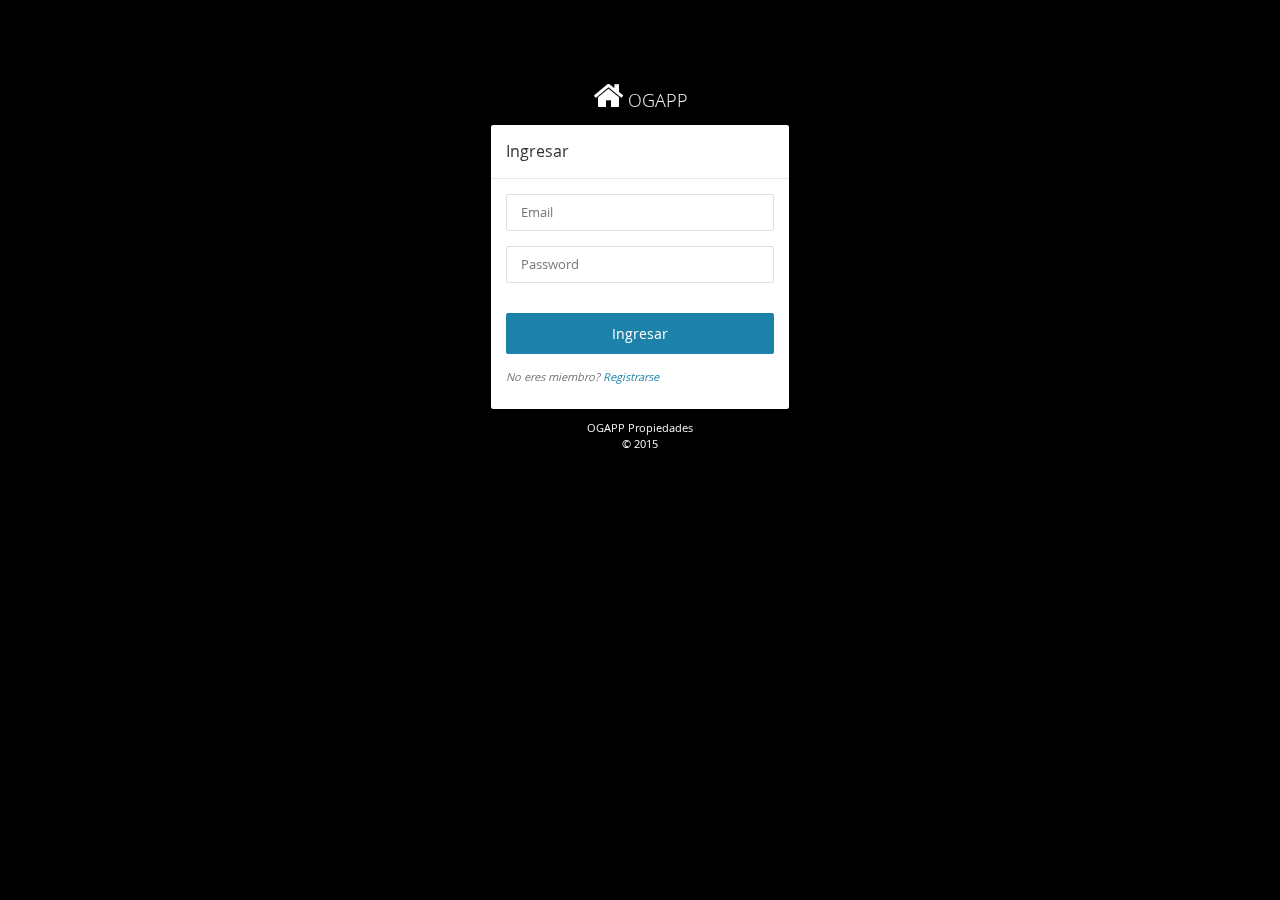
<file: signin.html>
<!DOCTYPE html>
<html lang="en">
    <head>
        <meta charset="utf-8">
        <meta http-equiv="X-UA-Compatible" content="IE=edge">
        <meta name="viewport" content="width=device-width, initial-scale=1.0, maximum-scale=1.0, user-scalable=0">
        <title>OGAPP | Propiedades en Venta y Alquiler</title>

        <link href="css/font-awesome.css" rel="stylesheet">
        <link href="css/simple-line-icons.css" rel="stylesheet">
        <link href="css/fullscreen-slider.css" rel="stylesheet">
        <link href="css/bootstrap.css" rel="stylesheet">
        <link href="css/app-blue.css" rel="stylesheet">

        <!--[if lt IE 9]>
          <script src="https://oss.maxcdn.com/html5shiv/3.7.2/html5shiv.min.js"></script>
          <script src="https://oss.maxcdn.com/respond/1.4.2/respond.min.js"></script>
        <![endif]-->
    </head>
    <body class="notransition black">
        <div id="page-container">
            <ul class="cb-slideshow">
                <li><span></span></li>
                <li><span></span></li>
                <li><span></span></li>
                <li><span></span></li>
                <li><span></span></li>
                <li><span></span></li>
            </ul>
        </div>

        <div class="modal fade" id="signin" role="dialog" aria-labelledby="signinLabel" aria-hidden="true">
            <div class="modal-dialog modal-sm">
                <div class="signLogo osLight"><span class="fa fa-home"></span> OGAPP</div>
                <div class="modal-content">
                    <div class="modal-header">
                        <h4 class="modal-title" id="signinLabel">Ingresar</h4>
                    </div>
                    <div class="modal-body">
                        <form role="form" id="signin-form">
                       <!--<div class="form-group">
                                <div class="btn-group-justified">
                                    <a href="explore.html" class="btn btn-lg btn-facebook"><span class="fa fa-facebook pull-left"></span>Sign In with Facebook</a>
                                </div>
                            </div>
                            <div class="form-group">
                                <div class="btn-group-justified">
                                    <a href="explore.html" class="btn btn-lg btn-google"><span class="fa fa-google-plus pull-left"></span>Sign In with Google</a>
                                </div>
                            </div>
                            <div class="signOr">OR</div>-->
                            <div class="form-group">
                                <input type="text" placeholder="Email" class="form-control" id="email" name="email">
                            </div>
                            <div class="form-group">
                                <input type="password" placeholder="Password" class="form-control" id="password" name="password">
                            </div>
                            <div class="form-group">
                                <div class="row">
                                    <!--<div class="col-xs-6">
                                        <div class="checkbox custom-checkbox"><label><input type="checkbox"><span class="fa fa-check"></span> Recuerdame</label></div>
                                    </div>-->
                                    <!--<div class="col-xs-6 align-right">
                                        <p class="help-block"><a href="#" class="text-green">Olvidaste tu password?</a></p>
                                    </div>-->
                                </div>
                            </div>
                            <div class="form-group">
                                <div class="btn-group-justified">
                                    <a href="#" class="btn btn-lg btn-blue" id="btn_signin">Ingresar</a>
                                </div>
                            </div>
                            <p class="help-block">No eres miembro? <a href="signup.html" class="text-blue">Registrarse</a></p>
                        </form>
                    </div>
                </div>
                <div class="signFooter">OGAPP Propiedades<br>&copy; 2015</div>
            </div>
        </div>

        <script src="js/jquery-2.1.1.min.js"></script>
        <script src="js/jquery-ui.min.js"></script>
        <script src="js/jquery-ui-touch-punch.js"></script>
        <script src="js/jquery.placeholder.js"></script>
        <script src="js/bootstrap.js"></script>
        <script src="js/jquery.touchSwipe.min.js"></script>
        <script src="js/jquery.visible.js"></script>
        <script src="js/jquery.validate.js"></script>
		<script src="js/signin.js" type="text/javascript"></script>
		<script src="js/session.js" type="text/javascript"></script>
		<script src="js/analytics.js"></script>
    </body>
</html>
</file>
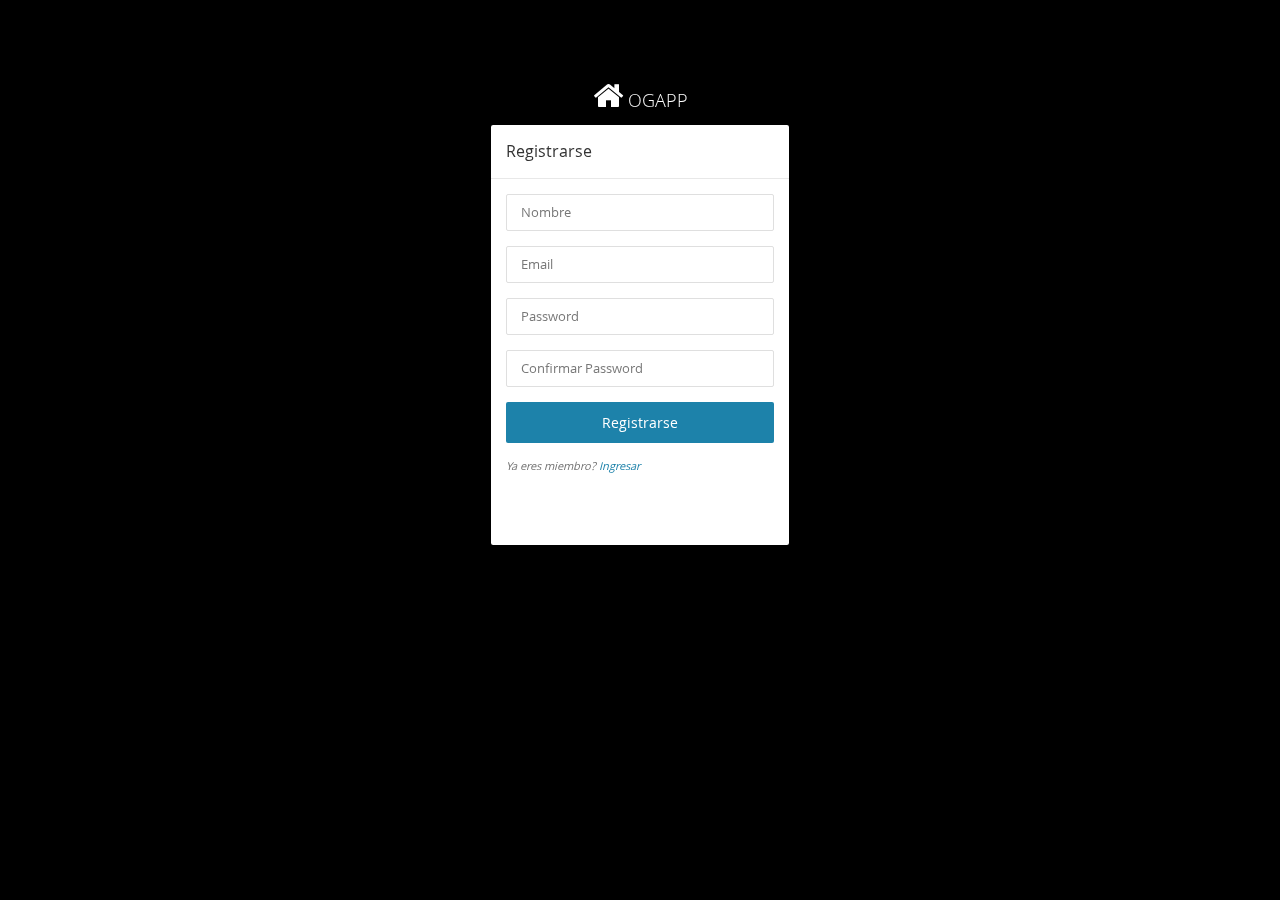
<file: signup.html>
<!DOCTYPE html>
<html lang="en">
    <head>
        <meta charset="utf-8">
        <meta http-equiv="X-UA-Compatible" content="IE=edge">
        <meta name="viewport" content="width=device-width, initial-scale=1.0, maximum-scale=1.0, user-scalable=0">
        <title>OGAPP | Propiedades en Venta y Alquiler</title>

        <link href="css/font-awesome.css" rel="stylesheet">
        <link href="css/simple-line-icons.css" rel="stylesheet">
        <link href="css/fullscreen-slider.css" rel="stylesheet">
        <link href="css/bootstrap.css" rel="stylesheet">
        <link href="css/app-blue.css" rel="stylesheet">

        <!--[if lt IE 9]>
          <script src="https://oss.maxcdn.com/html5shiv/3.7.2/html5shiv.min.js"></script>
          <script src="https://oss.maxcdn.com/respond/1.4.2/respond.min.js"></script>
        <![endif]-->
    </head>
    <body class="notransition black">
        <div id="page-container">
            <ul class="cb-slideshow">
                <li><span></span></li>
                <li><span></span></li>
                <li><span></span></li>
                <li><span></span></li>
                <li><span></span></li>
                <li><span></span></li>
            </ul>
        </div>

        <div class="modal fade" id="signup" role="dialog" aria-labelledby="signupLabel" aria-hidden="true">
            <div class="modal-dialog modal-sm">
                <div class="signLogo osLight"><span class="fa fa-home"></span> OGAPP</div>
                <div class="modal-content">
                    <div class="modal-header">
                        <h4 class="modal-title" id="signupLabel">Registrarse</h4>
                    </div>
                    <div class="modal-body">
                        <form role="form" id="signup-form">
                            <div class="form-group">
                             <!--<div class="form-group">
                                <div class="btn-group-justified">
                                    <a href="explore.html" class="btn btn-lg btn-facebook"><span class="fa fa-facebook pull-left"></span>Sign Up with Facebook</a>
                                </div>
                            </div>
                            <div class="form-group">
                                <div class="btn-group-justified">
                                    <a href="explore.html" class="btn btn-lg btn-google"><span class="fa fa-google-plus pull-left"></span>Sign Up with Google</a>
                                </div>
                            </div>
                            <div class="signOr">OR</div>-->
                            <div class="form-group">
                                <input type="text" placeholder="Nombre" class="form-control" id="signup-name" name="name">
                            </div>
                            <div class="form-group">
                                <input type="text" placeholder="Email" class="form-control" id="signup-email" name="email">
                            </div>
                            <div class="form-group">
                                <input type="password" placeholder="Password" class="form-control" id="signup-password" name="password" >
                            </div>
                            <div class="form-group">
                                <input type="password" placeholder="Confirmar Password" class="form-control" id="signup-repassword" name="repassword">
                            </div>
                            <div class="form-group">
                                <div class="btn-group-justified">
                                    <a href="#" class="btn btn-lg btn-blue" id="btn_signup">Registrarse</a>
                                </div>
                            </div>
                            <p class="help-block">Ya eres miembro? <a href="signin.html" class="text-blue">Ingresar</a></p>
                        </form>
                    </div>
                </div>
                <div class="signFooter">OGAPP Propiedades<br>&copy; 2015</div>
            </div>
        </div>

        <script src="js/jquery-2.1.1.min.js"></script>
        <script src="js/jquery-ui.min.js"></script>
        <script src="js/jquery-ui-touch-punch.js"></script>
        <script src="js/jquery.placeholder.js"></script>
        <script src="js/bootstrap.js"></script>
        <script src="js/jquery.touchSwipe.min.js"></script>
        <script src="js/jquery.visible.js"></script>
        <script src="js/jquery.validate.js"></script>
        <script src="js/signup.js" type="text/javascript"></script>
		<script src="js/session.js" type="text/javascript"></script>
		<script src="js/analytics.js"></script>
    </body>
</html>
</file>
<file: css/simple-line-icons.css>
@font-face {
	font-family: 'Simple-Line-Icons';
	src:url('../fonts/Simple-Line-Icons.eot');
	src:url('../fonts/Simple-Line-Icons.eot?#iefix') format('embedded-opentype'),
		url('../fonts/Simple-Line-Icons.woff') format('woff'),
		url('../fonts/Simple-Line-Icons.ttf') format('truetype'),
		url('../fonts/Simple-Line-Icons.svg#Simple-Line-Icons') format('svg');
	font-weight: normal;
	font-style: normal;
}

/* Use the following CSS code if you want to use data attributes for inserting your icons */
[data-icon]:before {
	font-family: 'Simple-Line-Icons';
	content: attr(data-icon);
	speak: none;
	font-weight: normal;
	font-variant: normal;
	text-transform: none;
	line-height: 1;
	-webkit-font-smoothing: antialiased;
	-moz-osx-font-smoothing: grayscale;
}

/* Use the following CSS code if you want to have a class per icon */
/*
Instead of a list of all class selectors,
you can use the generic selector below, but it's slower:
[class*="icon-"] {
*/
.icon-user-female, .icon-user-follow, .icon-user-following, .icon-user-unfollow, .icon-trophy, .icon-screen-smartphone, .icon-screen-desktop, .icon-plane, .icon-notebook, .icon-moustache, .icon-mouse, .icon-magnet, .icon-energy, .icon-emoticon-smile, .icon-disc, .icon-cursor-move, .icon-crop, .icon-credit-card, .icon-chemistry, .icon-user, .icon-speedometer, .icon-social-youtube, .icon-social-twitter, .icon-social-tumblr, .icon-social-facebook, .icon-social-dropbox, .icon-social-dribbble, .icon-shield, .icon-screen-tablet, .icon-magic-wand, .icon-hourglass, .icon-graduation, .icon-ghost, .icon-game-controller, .icon-fire, .icon-eyeglasses, .icon-envelope-open, .icon-envelope-letter, .icon-bell, .icon-badge, .icon-anchor, .icon-wallet, .icon-vector, .icon-speech, .icon-puzzle, .icon-printer, .icon-present, .icon-playlist, .icon-pin, .icon-picture, .icon-map, .icon-layers, .icon-handbag, .icon-globe-alt, .icon-globe, .icon-frame, .icon-folder-alt, .icon-film, .icon-feed, .icon-earphones-alt, .icon-earphones, .icon-drop, .icon-drawer, .icon-docs, .icon-directions, .icon-direction, .icon-diamond, .icon-cup, .icon-compass, .icon-call-out, .icon-call-in, .icon-call-end, .icon-calculator, .icon-bubbles, .icon-briefcase, .icon-book-open, .icon-basket-loaded, .icon-basket, .icon-bag, .icon-action-undo, .icon-action-redo, .icon-wrench, .icon-umbrella, .icon-trash, .icon-tag, .icon-support, .icon-size-fullscreen, .icon-size-actual, .icon-shuffle, .icon-share-alt, .icon-share, .icon-rocket, .icon-question, .icon-pie-chart, .icon-pencil, .icon-note, .icon-music-tone-alt, .icon-music-tone, .icon-microphone, .icon-loop, .icon-logout, .icon-login, .icon-list, .icon-like, .icon-home, .icon-grid, .icon-graph, .icon-equalizer, .icon-dislike, .icon-cursor, .icon-control-start, .icon-control-rewind, .icon-control-play, .icon-control-pause, .icon-control-forward, .icon-control-end, .icon-calendar, .icon-bulb, .icon-bar-chart, .icon-arrow-up, .icon-arrow-right, .icon-arrow-left, .icon-arrow-down, .icon-ban, .icon-bubble, .icon-camcorder, .icon-camera, .icon-check, .icon-clock, .icon-close, .icon-cloud-download, .icon-cloud-upload, .icon-doc, .icon-envelope, .icon-eye, .icon-flag, .icon-folder, .icon-heart, .icon-info, .icon-key, .icon-link, .icon-lock, .icon-lock-open, .icon-magnifier, .icon-magnifier-add, .icon-magnifier-remove, .icon-paper-clip, .icon-paper-plane, .icon-plus, .icon-pointer, .icon-power, .icon-refresh, .icon-reload, .icon-settings, .icon-star, .icon-symbol-female, .icon-symbol-male, .icon-target, .icon-volume-1, .icon-volume-2, .icon-volume-off, .icon-users {
	font-family: 'Simple-Line-Icons';
	speak: none;
	font-style: normal;
	font-weight: normal;
	font-variant: normal;
	text-transform: none;
	line-height: 1;
	-webkit-font-smoothing: antialiased;
}
.icon-user-female:before {
	content: "\e000";
}
.icon-user-follow:before {
	content: "\e002";
}
.icon-user-following:before {
	content: "\e003";
}
.icon-user-unfollow:before {
	content: "\e004";
}
.icon-trophy:before {
	content: "\e006";
}
.icon-screen-smartphone:before {
	content: "\e010";
}
.icon-screen-desktop:before {
	content: "\e011";
}
.icon-plane:before {
	content: "\e012";
}
.icon-notebook:before {
	content: "\e013";
}
.icon-moustache:before {
	content: "\e014";
}
.icon-mouse:before {
	content: "\e015";
}
.icon-magnet:before {
	content: "\e016";
}
.icon-energy:before {
	content: "\e020";
}
.icon-emoticon-smile:before {
	content: "\e021";
}
.icon-disc:before {
	content: "\e022";
}
.icon-cursor-move:before {
	content: "\e023";
}
.icon-crop:before {
	content: "\e024";
}
.icon-credit-card:before {
	content: "\e025";
}
.icon-chemistry:before {
	content: "\e026";
}
.icon-user:before {
	content: "\e005";
}
.icon-speedometer:before {
	content: "\e007";
}
.icon-social-youtube:before {
	content: "\e008";
}
.icon-social-twitter:before {
	content: "\e009";
}
.icon-social-tumblr:before {
	content: "\e00a";
}
.icon-social-facebook:before {
	content: "\e00b";
}
.icon-social-dropbox:before {
	content: "\e00c";
}
.icon-social-dribbble:before {
	content: "\e00d";
}
.icon-shield:before {
	content: "\e00e";
}
.icon-screen-tablet:before {
	content: "\e00f";
}
.icon-magic-wand:before {
	content: "\e017";
}
.icon-hourglass:before {
	content: "\e018";
}
.icon-graduation:before {
	content: "\e019";
}
.icon-ghost:before {
	content: "\e01a";
}
.icon-game-controller:before {
	content: "\e01b";
}
.icon-fire:before {
	content: "\e01c";
}
.icon-eyeglasses:before {
	content: "\e01d";
}
.icon-envelope-open:before {
	content: "\e01e";
}
.icon-envelope-letter:before {
	content: "\e01f";
}
.icon-bell:before {
	content: "\e027";
}
.icon-badge:before {
	content: "\e028";
}
.icon-anchor:before {
	content: "\e029";
}
.icon-wallet:before {
	content: "\e02a";
}
.icon-vector:before {
	content: "\e02b";
}
.icon-speech:before {
	content: "\e02c";
}
.icon-puzzle:before {
	content: "\e02d";
}
.icon-printer:before {
	content: "\e02e";
}
.icon-present:before {
	content: "\e02f";
}
.icon-playlist:before {
	content: "\e030";
}
.icon-pin:before {
	content: "\e031";
}
.icon-picture:before {
	content: "\e032";
}
.icon-map:before {
	content: "\e033";
}
.icon-layers:before {
	content: "\e034";
}
.icon-handbag:before {
	content: "\e035";
}
.icon-globe-alt:before {
	content: "\e036";
}
.icon-globe:before {
	content: "\e037";
}
.icon-frame:before {
	content: "\e038";
}
.icon-folder-alt:before {
	content: "\e039";
}
.icon-film:before {
	content: "\e03a";
}
.icon-feed:before {
	content: "\e03b";
}
.icon-earphones-alt:before {
	content: "\e03c";
}
.icon-earphones:before {
	content: "\e03d";
}
.icon-drop:before {
	content: "\e03e";
}
.icon-drawer:before {
	content: "\e03f";
}
.icon-docs:before {
	content: "\e040";
}
.icon-directions:before {
	content: "\e041";
}
.icon-direction:before {
	content: "\e042";
}
.icon-diamond:before {
	content: "\e043";
}
.icon-cup:before {
	content: "\e044";
}
.icon-compass:before {
	content: "\e045";
}
.icon-call-out:before {
	content: "\e046";
}
.icon-call-in:before {
	content: "\e047";
}
.icon-call-end:before {
	content: "\e048";
}
.icon-calculator:before {
	content: "\e049";
}
.icon-bubbles:before {
	content: "\e04a";
}
.icon-briefcase:before {
	content: "\e04b";
}
.icon-book-open:before {
	content: "\e04c";
}
.icon-basket-loaded:before {
	content: "\e04d";
}
.icon-basket:before {
	content: "\e04e";
}
.icon-bag:before {
	content: "\e04f";
}
.icon-action-undo:before {
	content: "\e050";
}
.icon-action-redo:before {
	content: "\e051";
}
.icon-wrench:before {
	content: "\e052";
}
.icon-umbrella:before {
	content: "\e053";
}
.icon-trash:before {
	content: "\e054";
}
.icon-tag:before {
	content: "\e055";
}
.icon-support:before {
	content: "\e056";
}
.icon-size-fullscreen:before {
	content: "\e057";
}
.icon-size-actual:before {
	content: "\e058";
}
.icon-shuffle:before {
	content: "\e059";
}
.icon-share-alt:before {
	content: "\e05a";
}
.icon-share:before {
	content: "\e05b";
}
.icon-rocket:before {
	content: "\e05c";
}
.icon-question:before {
	content: "\e05d";
}
.icon-pie-chart:before {
	content: "\e05e";
}
.icon-pencil:before {
	content: "\e05f";
}
.icon-note:before {
	content: "\e060";
}
.icon-music-tone-alt:before {
	content: "\e061";
}
.icon-music-tone:before {
	content: "\e062";
}
.icon-microphone:before {
	content: "\e063";
}
.icon-loop:before {
	content: "\e064";
}
.icon-logout:before {
	content: "\e065";
}
.icon-login:before {
	content: "\e066";
}
.icon-list:before {
	content: "\e067";
}
.icon-like:before {
	content: "\e068";
}
.icon-home:before {
	content: "\e069";
}
.icon-grid:before {
	content: "\e06a";
}
.icon-graph:before {
	content: "\e06b";
}
.icon-equalizer:before {
	content: "\e06c";
}
.icon-dislike:before {
	content: "\e06d";
}
.icon-cursor:before {
	content: "\e06e";
}
.icon-control-start:before {
	content: "\e06f";
}
.icon-control-rewind:before {
	content: "\e070";
}
.icon-control-play:before {
	content: "\e071";
}
.icon-control-pause:before {
	content: "\e072";
}
.icon-control-forward:before {
	content: "\e073";
}
.icon-control-end:before {
	content: "\e074";
}
.icon-calendar:before {
	content: "\e075";
}
.icon-bulb:before {
	content: "\e076";
}
.icon-bar-chart:before {
	content: "\e077";
}
.icon-arrow-up:before {
	content: "\e078";
}
.icon-arrow-right:before {
	content: "\e079";
}
.icon-arrow-left:before {
	content: "\e07a";
}
.icon-arrow-down:before {
	content: "\e07b";
}
.icon-ban:before {
	content: "\e07c";
}
.icon-bubble:before {
	content: "\e07d";
}
.icon-camcorder:before {
	content: "\e07e";
}
.icon-camera:before {
	content: "\e07f";
}
.icon-check:before {
	content: "\e080";
}
.icon-clock:before {
	content: "\e081";
}
.icon-close:before {
	content: "\e082";
}
.icon-cloud-download:before {
	content: "\e083";
}
.icon-cloud-upload:before {
	content: "\e084";
}
.icon-doc:before {
	content: "\e085";
}
.icon-envelope:before {
	content: "\e086";
}
.icon-eye:before {
	content: "\e087";
}
.icon-flag:before {
	content: "\e088";
}
.icon-folder:before {
	content: "\e089";
}
.icon-heart:before {
	content: "\e08a";
}
.icon-info:before {
	content: "\e08b";
}
.icon-key:before {
	content: "\e08c";
}
.icon-link:before {
	content: "\e08d";
}
.icon-lock:before {
	content: "\e08e";
}
.icon-lock-open:before {
	content: "\e08f";
}
.icon-magnifier:before {
	content: "\e090";
}
.icon-magnifier-add:before {
	content: "\e091";
}
.icon-magnifier-remove:before {
	content: "\e092";
}
.icon-paper-clip:before {
	content: "\e093";
}
.icon-paper-plane:before {
	content: "\e094";
}
.icon-plus:before {
	content: "\e095";
}
.icon-pointer:before {
	content: "\e096";
}
.icon-power:before {
	content: "\e097";
}
.icon-refresh:before {
	content: "\e098";
}
.icon-reload:before {
	content: "\e099";
}
.icon-settings:before {
	content: "\e09a";
}
.icon-star:before {
	content: "\e09b";
}
.icon-symbol-female:before {
	content: "\e09c";
}
.icon-symbol-male:before {
	content: "\e09d";
}
.icon-target:before {
	content: "\e09e";
}
.icon-volume-1:before {
	content: "\e09f";
}
.icon-volume-2:before {
	content: "\e0a0";
}
.icon-volume-off:before {
	content: "\e0a1";
}
.icon-users:before {
	content: "\e001";
}
</file>
<file: css/fullscreen-slider.css>
.cb-slideshow,
.cb-slideshow:after { 
    position: fixed;
    width: 100%;
    height: 100%;
    top: 0px;
    left: 0px;
    z-index: 0; 
    list-style-type: none;
    filter: alpha(opacity=80);
    opacity: 0.8;
    margin: 0;
}
#hero-container .cb-slideshow,
#hero-container .cb-slideshow:after { 
    position: absolute;
    width: 100%;
    height: 600px;
    top: 0px;
    left: 0px;
    z-index: 0; 
    list-style-type: none;
    margin: 0;
}
.cb-slideshow li span { 
    width: 100%;
    height: 100%;
    position: absolute;
    top: 0px;
    left: 0px;
    color: transparent;
    background-size: cover;
    background-position: 50% 50%;
    background-repeat: none;
    opacity: 0;
    z-index: 0;
	-webkit-backface-visibility: hidden;
    -webkit-animation: imageAnimation 36s linear infinite 0s;
    -moz-animation: imageAnimation 36s linear infinite 0s;
    -o-animation: imageAnimation 36s linear infinite 0s;
    -ms-animation: imageAnimation 36s linear infinite 0s;
    animation: imageAnimation 36s linear infinite 0s; 
}
.cb-slideshow li:nth-child(1) span { 
    background-image: url(../images/bg-1.png) 
}
.cb-slideshow li:nth-child(2) span { 
    background-image: url(../images/bg-1.png);
    -webkit-animation-delay: 6s;
    -moz-animation-delay: 6s;
    -o-animation-delay: 6s;
    -ms-animation-delay: 6s;
    animation-delay: 6s; 
}
.cb-slideshow li:nth-child(3) span { 
    background-image: url(../images/bg-1.png);
    -webkit-animation-delay: 12s;
    -moz-animation-delay: 12s;
    -o-animation-delay: 12s;
    -ms-animation-delay: 12s;
    animation-delay: 12s; 
}
.cb-slideshow li:nth-child(4) span { 
    background-image: url(../images/bg-1.png);
    -webkit-animation-delay: 18s;
    -moz-animation-delay: 18s;
    -o-animation-delay: 18s;
    -ms-animation-delay: 18s;
    animation-delay: 18s; 
}
.cb-slideshow li:nth-child(5) span { 
    background-image: url(../images/bg-1.png);
    -webkit-animation-delay: 24s;
    -moz-animation-delay: 24s;
    -o-animation-delay: 24s;
    -ms-animation-delay: 24s;
    animation-delay: 24s; 
}
.cb-slideshow li:nth-child(6) span { 
    background-image: url(../images/bg-1.png);
    -webkit-animation-delay: 30s;
    -moz-animation-delay: 30s;
    -o-animation-delay: 30s;
    -ms-animation-delay: 30s;
    animation-delay: 30s; 
}
.cb-slideshow li:nth-child(2) div { 
    -webkit-animation-delay: 6s;
    -moz-animation-delay: 6s;
    -o-animation-delay: 6s;
    -ms-animation-delay: 6s;
    animation-delay: 6s; 
}
/* Animation for the slideshow images */
@-webkit-keyframes imageAnimation { 
    0% { opacity: 0;
    -webkit-animation-timing-function: ease-in; }
    8% { opacity: 1;
         -webkit-animation-timing-function: ease-out; }
    17% { opacity: 1 }
    25% { opacity: 0 }
    100% { opacity: 0 }
}
@-moz-keyframes imageAnimation { 
    0% { opacity: 0;
    -moz-animation-timing-function: ease-in; }
    8% { opacity: 1;
         -moz-animation-timing-function: ease-out; }
    17% { opacity: 1 }
    25% { opacity: 0 }
    100% { opacity: 0 }
}
@-o-keyframes imageAnimation { 
    0% { opacity: 0;
    -o-animation-timing-function: ease-in; }
    8% { opacity: 1;
         -o-animation-timing-function: ease-out; }
    17% { opacity: 1 }
    25% { opacity: 0 }
    100% { opacity: 0 }
}
@-ms-keyframes imageAnimation { 
    0% { opacity: 0;
    -ms-animation-timing-function: ease-in; }
    8% { opacity: 1;
         -ms-animation-timing-function: ease-out; }
    17% { opacity: 1 }
    25% { opacity: 0 }
    100% { opacity: 0 }
}
@keyframes imageAnimation { 
    0% { opacity: 0;
    animation-timing-function: ease-in; }
    8% { opacity: 1;
         animation-timing-function: ease-out; }
    17% { opacity: 1 }
    25% { opacity: 0 }
    100% { opacity: 0 }
}
/* Show at least something when animations not supported */
.no-cssanimations .cb-slideshow li span{
	opacity: 1;
}

@media screen and (max-width: 767px) {
    #hero-container .cb-slideshow,
    #hero-container .cb-slideshow:after { 
        height: 592px;
    }
}
</file>
<file: css/app-blue.css>
*:focus {
    outline: none;
}
*::-moz-focus-inner {
    border: 0;
}
.notransition * {
    -webkit-transition: none !important;
    -moz-transition: none !important;
    -o-transition: none !important;
    -ms-transition: none !important;
    transition: none !important;
}
.align-left {
    text-align: left !important;
}
.align-right {
    text-align: right !important;
}
.align-center {
    text-align: center !important;
}

/* Buttons */

.btn {
    border-radius: 2px;
    text-decoration: none;
}
.btn-round {
    border-radius: 50px;
}
.btn-o {
    border-width: 1px;
    border-style: solid;
}
.btn-gray {
    background-color: #999;
    color: #fff;
}
.btn-o.btn-gray {
    background-color: transparent;
    color: #999;
    border-color: #999;
}
.no-touch .btn-gray:hover,
.btn-gray:focus,
.btn-gray:active,
.btn-gray.active,
.open > .dropdown-toggle.btn-gray {
    background-color: #333;
    color: #fff;
}
.no-touch .btn-o.btn-gray:hover,
.btn-o.btn-gray:focus,
.btn-o.btn-gray:active,
.btn-o.btn-gray.active,
.open > .dropdown-toggle.btn-o.btn-gray {
    background-color: #999;
    color: #fff;
}
.btn-white {
    background-color: #fff;
    color: #999;
}
.btn-o.btn-white {
    background-color: transparent;
    color: #fff;
    border-color: #fff;
}
.no-touch .btn-white:hover,
.btn-white:focus,
.btn-white:active,
.btn-white.active,
.open > .dropdown-toggle.btn-white {
    background-color: #fff;
    color: #333;
}
.no-touch .btn-o.btn-white:hover,
.btn-o.btn-white:focus,
.btn-o.btn-white:active,
.btn-o.btn-white.active,
.open > .dropdown-toggle.btn-o.btn-white {
    background-color: #fff;
    color: #333;
}
.btn-black {
    background-color: #333;
    color: #fff;
}
.btn-o.btn-black {
    background-color: transparent;
    color: #333;
    border-color: #333;
}
.no-touch .btn-black:hover,
.btn-black:focus,
.btn-black:active,
.btn-black.active,
.open > .dropdown-toggle.btn-black {
    background-color: #000;
    color: #fff;
}
.no-touch .btn-o.btn-black:hover,
.btn-o.btn-black:focus,
.btn-o.btn-black:active,
.btn-o.btn-black.active,
.open > .dropdown-toggle.btn-o.btn-black {
    background-color: #000;
    color: #fff;
}
.btn-green {
    background-color: #0eaaa6;
    color: #fff;
}
.btn-o.btn-green {
    background-color: transparent;
    color: #0eaaa6;
    border-color: #0eaaa6;
}
.no-touch .btn-green:hover,
.btn-green:focus,
.btn-green:active,
.btn-green.active,
.open > .dropdown-toggle.btn-green {
    background-color: #068b85;
    color: #fff;
}
.no-touch .btn-o.btn-green:hover,
.btn-o.btn-green:focus,
.btn-o.btn-green:active,
.btn-o.btn-green.active,
.open > .dropdown-toggle.btn-o.btn-green {
    background-color: #0eaaa6;
    color: #fff;
}
.btn-blue {
    background-color: #1d82aa;
    color: #fff;
}
.btn-o.btn-blue {
    background-color: transparent;
    color: #1d82aa;
    border-color: #1d82aa;
}
.no-touch .btn-blue:hover,
.btn-blue:focus,
.btn-blue:active,
.btn-blue.active,
.open > .dropdown-toggle.btn-blue {
    background-color: #086492;
    color: #fff;
}
.no-touch .btn-o.btn-blue:hover,
.btn-o.btn-blue:focus,
.btn-o.btn-blue:active,
.btn-o.btn-blue.active,
.open > .dropdown-toggle.btn-o.btn-blue {
    background-color: #1d82aa;
    color: #fff;
}
.btn-magenta {
    background-color: #9b156e;
    color: #fff;
}
.btn-o.btn-magenta {
    background-color: transparent;
    color: #9b156e;
    border-color: #9b156e;
}
.no-touch .btn-magenta:hover,
.btn-magenta:focus,
.btn-magenta:active,
.btn-magenta.active,
.open > .dropdown-toggle.btn-magenta {
    background-color: #7e115f;
    color: #fff;
}
.no-touch .btn-o.btn-magenta:hover,
.btn-o.btn-magenta:focus,
.btn-o.btn-magenta:active,
.btn-o.btn-magenta.active,
.open > .dropdown-toggle.btn-o.btn-magenta {
    background-color: #9b156e;
    color: #fff;
}
.btn-yellow {
    background-color: #eab134;
    color: #fff;
}
.btn-o.btn-yellow {
    background-color: transparent;
    color: #eab134;
    border-color: #eab134;
}
.no-touch .btn-yellow:hover,
.btn-yellow:focus,
.btn-yellow:active,
.btn-yellow.active,
.open > .dropdown-toggle.btn-yellow {
    background-color: #dfa412;
    color: #fff;
}
.no-touch .btn-o.btn-yellow:hover,
.btn-o.btn-yellow:focus,
.btn-o.btn-yellow:active,
.btn-o.btn-yellow.active,
.open > .dropdown-toggle.btn-o.btn-yellow {
    background-color: #eab134;
    color: #fff;
}
.btn-red {
    background-color: #ea3d36;
    color: #fff;
}
.btn-o.btn-red {
    background-color: transparent;
    color: #ea3d36;
    border-color: #ea3d36;
}
.no-touch .btn-red:hover,
.btn-red:focus,
.btn-red:active,
.btn-red.active,
.open > .dropdown-toggle.btn-red {
    background-color: #d22a2a;
    color: #fff;
}
.no-touch .btn-o.btn-red:hover,
.btn-o.btn-red:focus,
.btn-o.btn-red:active,
.btn-o.btn-red.active,
.open > .dropdown-toggle.btn-o.btn-red {
    background-color: #ea3d36;
    color: #fff;
}
.btn-facebook {
    background-color: #43609c;
    color: #fff;
}
.btn-o.btn-facebook {
    background-color: transparent;
    color: #43609c;
    border-color: #43609c;
}
.no-touch .btn-facebook:hover,
.btn-facebook:focus,
.btn-facebook:active,
.btn-facebook.active,
.open > .dropdown-toggle.btn-facebook {
    background-color: #395285;
    color: #fff;
}
.no-touch .btn-o.btn-facebook:hover,
.btn-o.btn-facebook:focus,
.btn-o.btn-facebook:active,
.btn-o.btn-facebook.active,
.open > .dropdown-toggle.btn-o.btn-facebook {
    background-color: #43609c;
    color: #fff;
}
.btn-twitter {
    background-color: #55acee;
    color: #fff;
}
.btn-o.btn-twitter {
    background-color: transparent;
    color: #55acee;
    border-color: #55acee;
}
.no-touch .btn-twitter:hover,
.btn-twitter:focus,
.btn-twitter:active,
.btn-twitter.active,
.open > .dropdown-toggle.btn-twitter {
    background-color: #4993cc;
    color: #fff;
}
.no-touch .btn-o.btn-twitter:hover,
.btn-o.btn-twitter:focus,
.btn-o.btn-twitter:active,
.btn-o.btn-twitter.active,
.open > .dropdown-toggle.btn-o.btn-twitter {
    background-color: #55acee;
    color: #fff;
}
.btn-google {
    background-color: #dd4b39;
    color: #fff;
}
.btn-o.btn-google {
    background-color: transparent;
    color: #dd4b39;
    border-color: #dd4b39;
}
.no-touch .btn-google:hover,
.btn-google:focus,
.btn-google:active,
.btn-google.active,
.open > .dropdown-toggle.btn-google {
    background-color: #c44433;
    color: #fff;
}
.no-touch .btn-o.btn-google:hover,
.btn-o.btn-google:focus,
.btn-o.btn-google:active,
.btn-o.btn-google.active,
.open > .dropdown-toggle.btn-o.btn-google {
    background-color: #dd4b39;
    color: #fff;
}
.btn-pinterest {
    background-color: #cb2027;
    color: #fff;
}
.btn-o.btn-pinterest {
    background-color: transparent;
    color: #cb2027;
    border-color: #cb2027;
}
.no-touch .btn-pinterest:hover,
.btn-v:focus,
.btn-pinterest:active,
.btn-pinterest.active,
.open > .dropdown-toggle.btn-pinterest {
    background-color: #b51d22;
    color: #fff;
}
.no-touch .btn-o.btn-pinterest:hover,
.btn-o.btn-pinterest:focus,
.btn-o.btn-pinterest:active,
.btn-o.btn-pinterest.active,
.open > .dropdown-toggle.btn-o.btn-pinterest {
    background-color: #cb2027;
    color: #fff;
}
.btn-icon {
    padding-left: 0 !important;
    padding-right: 0 !important;
    width: 36px;
    text-align: center;
}
.btn-icon.btn-lg {
    width: 41px;
}
.btn-icon.btn-sm {
    width: 31px;
}
.btn-icon.btn-xs {
    width: 22px;
}
.btn-icon.btn-round {
    border-radius: 50%;
}
.btn > .state, .btn.active > .state-active {
    display: inline-block;
}
.btn.active > .state, .btn > .state-active {
    display: none;
}
.text-gray {
  color: #999;
}
.no-touch a.text-gray:hover {
  color: #333;
}
.text-green {
  color: #0eaaa6;
}
.no-touch a.text-green:hover {
  color: #068b85;
}
.text-blue {
  color: #1d82aa;
}
.no-touch a.text-blue:hover {
  color: #086492;
}
.text-magenta {
  color: #9b156e;
}
.no-touch a.text-magenta:hover {
  color: #7e115f;
}
.text-yellow {
  color: #eab134;
}
.no-touch a.text-yellow:hover {
  color: #dfa412;
}
.text-red {
  color: #ea3d36;
}
.no-touch a.text-red:hover {
  color: #d22a2a;
}
.bg-green {
    color: #fff;
    background-color: #0eaaa6;
}
.no-touch a.bg-green:hover {
    background-color: #068b85;
}
.bg-red {
    color: #fff;
    background-color: #ea3d36;
}
.no-touch a.bg-red:hover {
    background-color: #d22a2a;
}
.bg-blue {
    color: #fff;
    background-color: #1d82aa;
}
.no-touch a.bg-blue:hover {
    background-color: #086492;
}
.bg-yellow {
    color: #fff;
    background-color: #eab134;
}
.no-touch a.bg-yellow:hover {
    background-color: #dfa412;
}
.bg-magenta {
    color: #fff;
    background-color: #9b156e;
}
.no-touch a.bg-magenta:hover {
    background-color: #7e115f;
}

/* Header */

#header {
    background-color: #fff;
    position: fixed;
    top: 0;
    left: 0;
    width: 100%;
    height: 60px;
    z-index: 1040;
}
.logo {
    background-color: #1d82aa;
    float: left;
    width: 70px;
    height: 60px;
    overflow: hidden;
}
.logo.expanded {
    width: 200px;
}
.logo a {
    display: block;
    width: 70px;
    height: 60px;
    color: #fff;
    text-decoration: none;
    position: relative;
}
.logo.expanded a {
    width: 200px;
}
.logo a span {
    -webkit-transition: all .2s ease-in-out;
    -o-transition: all .2s ease-in-out;
    transition: all .2s ease-in-out;
}
.logo.expanded a span {
    -webkit-transition: none;
    -o-transition: none;
    transition: none;
}
.logo a span.marker {
    font-size: 29px;
    position: absolute;
    display: block;
    width: 19px;
    height: 28px;
    top: 15px;
    left: 21px;
}
.logo.expanded a span.marker {
    color: #fff;
    left: 20px;
}
.no-touch .logo a:hover span.marker {
    color: rgba(255, 255, 255, 0);
    top: 10px;
    text-decoration: none;
}
.no-touch .logo.expanded a:hover span.marker {
    color: rgba(255, 255, 255, 1);
    top: 15px;
    text-decoration: none;
}
.logo a span.logoText {
    color: #fff;
    position: absolute;
    font-size: 14px;
    top: -40px;
    left: 13px;
}
.logo.expanded a span.logoText {
    top: 20px;
    left: 54px;
}
.no-touch .logo a:hover span.logoText {
    color: #fff;
    top: 20px;
    text-decoration: none;
}
a.navHandler {
    display: block;
    width: 60px;
    height: 60px;
    float: left;
    text-align: center;
    font-size: 18px;
    padding-top: 17px;
}
.no-touch a.navHandler:hover {
    background-color: #f3f3f3;
    text-decoration: none;
}
a.mapHandler {
    float: right;
    text-align: center;
    font-size: 20px;
    padding-top: 13px;
    height: 50px;
    width: 20px;
    color: #fff;
    display: none;
    margin-right: 15px;
    text-decoration: none;
}
.no-touch a.mapHandler:hover {
    background-color: transparent;
}
a.userHandler {
    position: relative;
    float: right;
    text-align: center;
    font-size: 20px;
    padding-top: 13px;
    height: 50px;
    width: 20px;
    color: #fff;
    display: none;
    margin-right: 15px;
    text-decoration: none;
}
.no-touch a.userHandler:hover {
    background-color: transparent;
}
.search {
    float: left;
}
.searchIcon {
    font-size: 13px;
    float: left;
    color: #999;
    margin-left: 23px;
    display: block;
    padding-top: 23px;
    -webkit-transition: all .2s ease-in-out;
    -o-transition: all .2s ease-in-out;
    transition: all .2s ease-in-out;
}
.searchIcon.active {
    color: #3a3a3a;
}
.search input {
    background-color: #fff;
    color: #3a3a3a;
    border: 0 none;
    font-size: 13px;
    margin: 19px 0 0 5px;
    width: 400px;
    -webkit-appearance: none;
}
.headerNotifyWraper {
    position: relative;
    float: right;
    width: 60px;
    height: 60px;
}
a.headerNotify {
    display: block;
    width: 60px;
    height: 60px;
    text-align: center;
    padding-top: 22px;
    text-decoration: none;
}
.no-touch a.headerNotify:hover, .headerNotifyWraper.open a.headerNotify {
    background-color: #f3f3f3;
    text-decoration: none;
}
.notifyIcon {
    font-size: 17px;
}
.counter {
    background-color: #ea3d36;
    color: #fff;
    position: absolute;
    display: block;
    padding: 2px;
    font-size: 11px;
    line-height: 10px;
    top: 15px;
    left: 30px;
    border-radius: 7px;
    text-align: center;
    min-width: 14px;
    text-decoration: none;
}
.headerNotifyWraper .dropdown-menu {
    border-radius: 3px;
    border: 1px solid #dfdfdf;
}
.notifyMenu, .userMenu {
    width: 300px;
    display: block;
    opacity: 0;
    visibility: hidden;
    margin-top: -20px;
    -webkit-transition: all .2s ease-in-out;
    -o-transition: all .2s ease-in-out;
    transition: all .2s ease-in-out;
}
.notifyMenu, .userMenu a, .notifyMenu, .userMenu a span {
    -webkit-transition: all .2s ease-in-out;
    -o-transition: all .2s ease-in-out;
    transition: all .2s ease-in-out;
}
.open .notifyMenu, .open .userMenu {
    visibility: visible;
    opacity: 1;
    margin-top: 0;
}
.notifyHeader {
    padding: 10px;
    border-bottom: 1px solid #dfdfdf;
}
.notifyHeader span {
    font-size: 13px;
    line-height: 15px;
    display: block;
    float: left;
}
a.notifySettings {
    display: block;
    float: right;
    text-decoration: none;
    line-height: 11px;
}
.no-touch a.notifySettings:hover {
    text-decoration: none;
}
.notifyList {
    list-style-type: none;
    margin: 0;
    padding: 0;
}
.notifyList > li > a {
    padding: 10px;
    display: block;
    position: relative;
}
.no-touch .notifyList > li > a:hover {
    background-color: #f3f3f3;
}
.avatar {
    width: 40px;
    height: 40px;
    border-radius: 50%;
}
.mobAvatar {
    display: none;
    padding: 20px 0;
    text-align: center;
}
.mobAvatarName {
    padding-top: 5px;
}
.mobAvatarImg {
    width: 100px;
    height: 100px;
    border: 1px solid #e8e8e8;
    padding: 3px;
}
.notify {
    width: 233px;
    margin-left: 5px;
}
.notifyName {
    font-size: 12px;
    color: #333;
    padding-top: 3px;
}
.notifyTime {
    font-size: 11px;
    color: #999;
}
.notifyRound {
    width: 40px;
    height: 40px;
    border-radius: 50%;
    float: left;
    text-align: center;
    padding-top: 11px;
}
.notifyRound-green {
    border: 1px solid #0eaaa6;
    color: #0eaaa6;
}
.notifyRound-blue {
    border: 1px solid #1d82aa;
    color: #1d82aa;
}
.notifyRound-red {
    border: 1px solid #ea3d36;
    color: #ea3d36;
}
.notifyRound-yellow {
    border: 1px solid #eab134;
    color: #eab134;
}
.notifyRound-magenta {
    border: 1px solid #9b156e;
    color: #9b156e;
}
.notifyAll {
    padding: 10px;
    border-top: 1px solid #dfdfdf;
    text-align: center;
    display: block;
    font-size: 12px;
    line-height: 14px;
    color: #1d82aa;
}
.no-touch .notifyAll:hover {
    color: #1d82aa;
    text-decoration: underline;
}
@keyframes pulsate {
    0% {
        transform: scale(1.0, 1.0);
        opacity: 0.0;
    }
    50% {
        opacity: 0.5;
    }
    100% {
        transform: scale(1.4, 1.4);
        opacity: 0.0;
    }
}
@-webkit-keyframes pulsate {
    0% {
        -webkit-transform: scale(1.0, 1.0);
        opacity: 0.0;
    }
    50% {
        opacity: 0.5;
    }
    100% {
        -webkit-transform: scale(1.4, 1.4);
        pacity: 0.0;
    }
}
.pulse {
    border-radius: 50%;
    height: 40px;
    width: 40px;
    position: absolute;
    left: 10px;
    top: 10px;
    opacity: 0.0;
}
.border-grey {
    border: 3px solid #ababab;
}
.border-green {
    border: 3px solid #0eaaa6;
}
.border-blue {
    border: 3px solid #1d82aa;
}
.border-red {
    border: 3px solid #ea3d36;
}
.border-yellow {
    border: 3px solid #eab134;
}
.border-magenta {
    border: 3px solid #9b156e;
}
.bg-green {
    background-color: #0eaaa6;
}
.bg-blue {
    background-color: #1d82aa;
}
.bg-red {
    background-color: #ea3d36;
}
.bg-yellow {
    background-color: #eab134;
}
.bg-magenta {
    background-color: #9b156e;
}
.pulsate {
    -webkit-animation: pulsate 0.5s ease-out;
    animation: pulsate 0.5s ease-out;
}
.headerUserWraper {
    float: right;
    height: 60px;
}
a.headerUser {
    display: block;
    height: 60px;
    text-align: center;
    padding: 0 20px;
}
.no-touch a.headerUser:hover, .headerUserWraper.open a.headerUser {
    background-color: #f3f3f3;
}
.headerUserWraper .dropdown-menu {
    border-radius: 3px;
    border: 1px solid #dfdfdf;
}
.headerAvatar {
    margin-top: 10px;
}
.userTop {
    margin: 20px 0 0 7px;
    font-size: 13px;
}
.userMenu {
    width: 190px;
}
.userMenu ul {
    list-style-type: none;
    margin: 0;
    padding: 0;
}
.userMenu ul > li > a {
    padding: 7px 20px;
    display: block;
    font-size: 13px;
    color: #333;
    text-decoration: none;
    -webkit-transition: all .2s ease-in-out;
    -o-transition: all .2s ease-in-out;
    transition: all .2s ease-in-out;
}
.userMenu ul > li > a > span {
    margin-right: 5px;
    -webkit-transition: all .2s ease-in-out;
    -o-transition: all .2s ease-in-out;
    transition: all .2s ease-in-out;
}
.userMenu ul > li > a > span.badge {
    font-size: 12px;
    font-weight: normal;
    margin-right: 0;
}
.no-touch .userMenu ul > li > a:hover > span.badge, .no-touch .userMenu ul > li > a:focus > span.badge {
    color: #fff;
}
.no-touch .userMenu ul > li > a:hover, .no-touch .userMenu ul > li > a:focus {
    background-color: #f3f3f3;
    text-decoration: none;
}
.no-touch .userMenu ul > li > a:hover > span, .no-touch .userMenu ul > li > a:focus > span {
    color: #1d82aa;
}
a.userHandler {
    position: relative;
    float: right;
    text-align: center;
    font-size: 20px;
    padding-top: 13px;
    height: 50px;
    width: 20px;
    color: #fff;
    display: none;
    margin-right: 15px;
    text-decoration: none;
}
.no-touch a.userHandler:hover {
    background-color: transparent;
}
a.userHandler .counter {
    top: 10px;
    left: 12px;
}
#leftSide {
    background-color: #1f333b;
    position: absolute;
    top: 60px;
    left: 0;
    width: 70px;
    z-index: 100;
}
#leftSide.expanded {
    width: 200px;
}
.closeLeftSide {
    display: none;
}
.leftNav .search {
    display: none;
}
.leftNav ul, .leftUserWraper ul {
    list-style-type: none;
    margin: 0;
    padding: 0;
}
.leftNav ul li {
    position: relative;
    width: 70px;
}
.expanded .leftNav ul li {
    width: 200px;
}
.leftNav ul li a {
    display: block;
    font-size: 16px;
    color: #acc1c9;
    width: 70px;
    height: 60px;
    overflow: hidden;
    text-decoration: none;
    -webkit-transition: all .2s ease-in-out;
    -o-transition: all .2s ease-in-out;
    transition: all .2s ease-in-out;
    text-decoration: none;
}
.expanded .leftNav ul li a {
    width: 200px;
    height: auto;
    padding: 10px 20px;
}
.leftNav ul li a span {
    position: absolute;
    width: 70px;
    display: block;
    text-align: center;
    z-index: 110;
    -webkit-transition: all .2s ease-in-out;
    -o-transition: all .2s ease-in-out;
    transition: all .2s ease-in-out;
    text-decoration: none;
}
.expanded .leftNav ul li a span {
    position: relative;
    width: auto;
    display: inline-block;
    text-align: left;
}
.no-touch .leftNav ul li:hover a, .leftNav ul li.onTap a {
    background-color: #065676;
    color: #fff;
}
.expanded .leftNav > ul > li.onTap > a {
    background-color: transparent;
    color: #acc1c9;
}
.expanded .leftNav > ul > li.active > a {
    background-color: #065676;
    color: #fff;
}
.leftNav ul li a span.navIcon {
    top: 22px;
}
.expanded .leftNav ul li a span.navIcon {
    top: auto;
    margin-right: 10px;
}
.leftNav ul li a span.navLabel {
    font-size: 12px;
    bottom: 10px;
    left: -70px;
}
.expanded .leftNav ul li a span.navLabel {
    bottom: 2px;
    left: 0;
}
.no-touch .leftNav ul li:hover a span.navIcon, .leftNav ul li.onTap a span.navIcon {
    top: 13px;
    text-decoration: none;
}
.no-touch .expanded .leftNav ul li:hover a span.navIcon, .expanded .leftNav ul li.onTap a span.navIcon {
    top: auto;
    text-decoration: none;
}
.no-touch .leftNav ul li:hover a span.navLabel, .leftNav ul li.onTap a span.navLabel {
    left: 0;
    text-decoration: none;
}
.leftNav > ul > li > a > span.arrowRight {
    display: none;
}
.expanded .leftNav > ul > li > a > span.arrowRight {
    display: inline-block;
    float: right;
    font-size: 12px;
    margin-top: 5px;
}
.leftNav > ul > li > a > span.badge {
    font-size: 11px;
    font-weight: normal;
    width: auto;
    top: 15px;
    left: 38px;
    text-align: center;
    padding: 2px 4px;
    position: absolute;
    line-height: 10px;
    border-radius: 7px;
    text-align: center;
    min-width: 14px;
}
.expanded .leftNav > ul > li > a > span.badge {
    min-width: 10px;
    padding: 3px 7px;
    font-size: 11px;
    line-height: 1;
    white-space: nowrap;
    vertical-align: baseline;
    border-radius: 10px;
    float: right;
    top: auto;
    left: auto;
    position: relative;
    margin-top: 2px;
}
.expanded .leftNav > ul > li.hasSub > a > span.badge {
    display: none;
}
.no-touch .leftNav > ul > li:hover > a > span.badge {
    top: 8px;
}
.no-touch .expanded .leftNav > ul > li:hover > a > span.badge {
    top: auto;
}
.leftNav ul li ul {
    background-color: #121d21;
    position: absolute;
    top: 0;
    width: 200px;
    display: none;
    left: 50px;
    z-index: 1100;
    -webkit-transition: all .2s ease-in-out;
    -o-transition: all .2s ease-in-out;
    transition: all .2s ease-in-out;
}
.no-touch .leftNav ul li ul {
    background-color: #121d21;
    position: absolute;
    display: block;
    top: 0;
    width: 200px;
    visibility: hidden;
    opacity: 0;
    left: 50px;
    z-index: 1100;
    -webkit-transition: all .2s ease-in-out;
    -o-transition: all .2s ease-in-out;
    transition: all .2s ease-in-out;
}
.expanded .leftNav ul li ul {
    position: relative;
    left: 0;
    display: block;
    max-height: 0;
    z-index: 1;
    top: auto;
    overflow: hidden;
    -webkit-transition: all .4s ease-in-out;
    -o-transition: all .4s ease-in-out;
    transition: all .4s ease-in-out;
}
.no-touch .expanded .leftNav ul li ul {
    position: relative;
    left: 0;
    visibility: visible;
    opacity: 1;
    max-height: 0;
    z-index: 1;
    top: auto;
    overflow: hidden;
    -webkit-transition: all .4s ease-in-out;
    -o-transition: all .4s ease-in-out;
    transition: all .4s ease-in-out;
}
.expanded .leftNav ul li ul.bigList {
    max-height: 600px;
}
.no-touch .leftNav ul li:hover ul {
    left: 100%;
    visibility: visible;
    opacity: 1;
}
.leftNav ul li.onTap ul {
    left: 70px;
    display: block;
}
.no-touch .expanded .leftNav ul li:hover ul, .expanded .leftNav ul li.onTap ul {
    left: 0;
}
.leftNav ul li ul li {
    width: 100%;
}
.leftNav ul li ul li a {
    width: 100%;
    font-size: 12px;
    height: auto;
    padding: 7px 20px;
}
.leftNav ul li ul li a span.icon-right {
    font-size: 11px;
    font-weight: normal;
    margin-right: 0;
    position: relative;
    width: auto;
    float: right;
    margin-top: 4px;
}
.no-touch .leftNav ul li:hover ul li a, .leftNav ul li.onTap ul li a {
    color: #93a4aa;
    background-color: #121d21;
    width: 100%;
    font-size: 12px;
    height: auto;
}
.no-touch .leftNav ul li ul li a:hover {
    color: #fff;
    background-color: #044863;
    padding-left: 30px;
    text-decoration: none;
}
.leftNav > ul > li > ul > li > a > span.badge {
    font-size: 11px;
    font-weight: normal;
    margin-right: 0;
    position: relative;
    width: auto;
}
.no-touch .leftNav > ul > li > ul > li > a:hover > span.badge {
    color: #fff;
}
.leftUserWraper {
    background-color: #1f333b;
    position: absolute;
    left: 0;
    bottom: 0;
    width: 100%;
    z-index: 110;
}
.leftUserWraper a {
    display: block;
    text-align: center;
    width: 70px;
    padding: 10px 0;
    position: relative;
    -webkit-transition: background-color .2s ease-in-out, color .2s ease-in-out;
    -o-transition: background-color .2s ease-in-out, color .2s ease-in-out;
    transition: background-color .2s ease-in-out, color .2s ease-in-out;
}
.expanded .leftUserWraper a {
    width: 100%;
    text-align: left;
    padding: 10px 20px;
}
.expanded .leftUserWraper a > span {
    -webkit-transition: background-color .2s ease-in-out, color .2s ease-in-out;
    -o-transition: background-color .2s ease-in-out, color .2s ease-in-out;
    transition: background-color .2s ease-in-out, color .2s ease-in-out;
}
.expanded .leftUserWraper a .avatar {
    float: left;
}
.userBottom {
    margin: 10px 0 0 7px;
    font-size: 13px;
    color: #acc1c9;
    width: 113px;
    white-space: nowrap;
    display: none;
}
.userBottom .arrowUp {
    margin-top: 3px;
}
.expanded .userBottom {
    display: block;
}
.leftUserWraper a .counter {
    top: 7px;
    left: 45px;
}
.expanded .leftUserWraper a .counter {
    left: 50px;
}
.no-touch .leftUserWraper a:hover {
    background-color: #065676;
}
.no-touch .leftUserWraper a:hover .userBottom, .leftUserWraper.open a .userBottom {
    color: #fff;
}
.leftUserWraper ul {
    background-color: #121d21;
    width: 200px;
    display: block;
    opacity: 0;
    visibility: hidden;
    bottom: 0px;
    left: 50px;
    border: 0 none;
    z-index: 1100;
    -webkit-transition: all .2s ease-in-out;
    -o-transition: all .2s ease-in-out;
    transition: all .2s ease-in-out;
}
.expanded .leftUserWraper ul {
    background-color: #fff;
    left: 0;
    bottom: 40px;
}
.leftUserWraper.dropup ul {
    bottom: 0;
    margin-bottom: 0;
}
.leftUserWraper ul .divider {
    background-color: #1b2b31;
}
.expanded .leftUserWraper ul .divider {
    background-color: #dfdfdf;
}
.leftUserWraper.open ul {
    visibility: visible;
    opacity: 1;
    margin-left: 0;
    left: 70px;
}
.expanded .leftUserWraper.open ul {
    left: 0;
    bottom: 60px;
}
.leftUserWraper.open .avatarAction {
    background-color: #065676;
}
.leftUserWraper ul li {
    width: 100%;
}
.leftUserWraper ul li a {
    width: 100%;
    font-size: 12px;
    height: auto;
    padding: 7px 20px;
    color: #93a4aa;
    background-color: #121d21;
    width: 100%;
    font-size: 12px;
    text-align: left;
    height: auto;
    text-decoration: none;
    -webkit-transition: all .2s ease-in-out;
    -o-transition: all .2s ease-in-out;
    transition: all .2s ease-in-out;
}
.expanded .leftUserWraper ul li a {
    color: #333;
    background-color: #fff;
    -webkit-transition: all .2s ease-in-out;
    -o-transition: all .2s ease-in-out;
    transition: all .2s ease-in-out;
}
.no-touch .leftUserWraper ul li a:hover, .no-touch .leftUserWraper ul li a:focus {
    color: #fff;
    background-color: #044863;
}
.no-touch .expanded .leftUserWraper ul li a:hover, .no-touch .expanded .leftUserWraper ul li a:focus {
    background-color: #f3f3f3;
    color: #333;
}
.leftUserWraper ul li a span {
    margin-right: 5px;
    -webkit-transition: all .2s ease-in-out;
    -o-transition: all .2s ease-in-out;
    transition: all .2s ease-in-out;
}
.no-touch .expanded .leftUserWraper ul li a:hover span, .no-touch .expanded .leftUserWraper ul li a:focus span {
    color: #1d82aa;
}
.leftUserWraper ul li a span.badge {
    font-size: 11px;
    font-weight: normal;
    margin-right: 0;
    position: relative;
    width: auto;
}
.no-touch .leftUserWraper ul li a:hover span.badge, .no-touch .leftUserWraper ul li a:focus span.badge {
    color: #fff;
}
#wrapper {
    left: 70px;
    top: 60px;
    margin: 60px 0 0 70px;
}
#wrapper.full.m-full {
    margin-left: 200px;
}
#mapView {
    width: 50%;
    float: left;
}
#mapView.min {
    width: 0%;
}
.mapPlaceholder {
    text-align: center;
    width: 100%;
    padding-top: 100px;
    float: left;
    overflow: hidden;
}
#mapView.min .mapPlaceholder {
    display: none;
}
.mapPlaceholder span {
    font-size: 16px;
    line-height: 17px;
    width: 20px;
    vertical-align: middle;
    margin: 0;
    display: inline-block;
    text-align: center;
}
.infoW {
    font-family: 'open_sansregular', sans-serif, Arial;
    color: #333;
    padding: 0 1px;
}
.propImg {
    position: relative;
}
.propImg img {
    width: 200px;
    height: 120px;
    border-top-left-radius: 3px;
    border-top-right-radius: 3px;
}
.propBg {
    position: absolute;
    z-index: 2;
    height: 40px;
    left: 0;
    bottom: 0;
    width: 100%;
    background: -moz-linear-gradient(top,  rgba(0,0,0,0) 0%, rgba(0,0,0,0.7) 100%); /* FF3.6+ */
    background: -webkit-gradient(linear, left top, left bottom, color-stop(0%,rgba(0,0,0,0)), color-stop(100%,rgba(0,0,0,0.7))); /* Chrome,Safari4+ */
    background: -webkit-linear-gradient(top,  rgba(0,0,0,0) 0%,rgba(0,0,0,0.7) 100%); /* Chrome10+,Safari5.1+ */
    background: -o-linear-gradient(top,  rgba(0,0,0,0) 0%,rgba(0,0,0,0.7) 100%); /* Opera 11.10+ */
    background: -ms-linear-gradient(top,  rgba(0,0,0,0) 0%,rgba(0,0,0,0.7) 100%); /* IE10+ */
    background: linear-gradient(to bottom,  rgba(0,0,0,0) 0%,rgba(0,0,0,0.7) 100%); /* W3C */
    filter: progid:DXImageTransform.Microsoft.gradient( startColorstr='#00000000', endColorstr='#b3000000',GradientType=0 ); /* IE6-9 */
}
.propType {
    background-color: #eab134;
    font-size: 10px;
    line-height: 11px;
    color: #fff;
    padding: 2px 4px;
    border-radius: 2px;
    position: absolute;
    right: 10px;
    bottom: 10px;
    text-transform: uppercase;
    z-index: 3;
}
.paWrapper {
    padding: 10px 10px 0 10px;
}
.propPrice {
    position: absolute;
    left: 10px;
    bottom: 10px;
    color: #fff;
    font-size: 12px;
    line-height: 12px;
    z-index: 3;
}
.propTitle {
    font-weight: bold;
    font-size: 14px;
    line-height: 16px;
    white-space: nowrap;
    overflow: hidden;
}
.propAddress {
    white-space: nowrap;
    overflow: hidden;
    color: #999;
    font-size: 11px;
    line-height: 11px;
}
.propRating {
    padding: 2px 0 5px 10px;
}
.propRating span {
    color: #eab134;
    padding-right: 2px;
    display: inline-block;
    font-size: 12px;
}
ul.propFeat {
    list-style-type: none;
    margin: 0;
    padding: 0 10px 0 10px;
}
ul.propFeat li {
    float: left;
    margin-right: 15px;
    font-size: 11px;
    line-height: 11px;
}
ul.propFeat li span {
    color: #999;
}
.infoButtons {
    padding: 10px;
}
a.btn.viewInfo, a.btn.closeInfo {
    width: 85px;
    padding: 6px 12px;
}
a.btn.viewInfo {
    margin-left: 10px;
}
#content {
    overflow-x: hidden;
    overflow-y: auto;
    background-color: #f3f3f3;
    width: 50%;
    height: 100px;
    border-top: 1px solid #e8e8e8;
    float: right;
    -webkit-overflow-scrolling: touch;
}
#content.max {
    width: 100%;
}
.whiteBg {
    background-color: #fff;
    padding: 20px;
}
.rightContainer {
    padding: 20px;
}
.widgets {
    padding: 20px;
}
.filter {
    background-color: #fff;
    border-bottom: 1px solid #e8e8e8;
}
.filter h1 {
    margin-top: 0;
    margin-bottom: 0;
    font-size: 16px;
    padding: 20px;
    float: left;
}
.rightContainer h1 {
    margin-top: 0;
    margin-bottom: 0;
    font-size: 16px;
    line-height: 16px;
    padding-bottom: 20px;
}
.rightContainer h2 {
    margin-top: 0;
    margin-bottom: 0;
    font-size: 16px;
    padding-bottom: 10px;
    float: left;
}
a.handleFilter {
    float: right;
    display: block;
    padding: 10px;
    margin: 10px 10px 0 0;
    font-size: 18px;
    text-decoration: none;
}
.no-touch a.handleFilter:hover {
    text-decoration: none;
}
.filterForm label {
    display: block;
    font-size: 13px;
    color: #333;
}
.filterForm {
    padding: 0 20px;
}
.formItem {
    padding-bottom: 20px;
}
.formField {
    position: relative;
}
.dropdown-btn {
    width: 100%;
    text-align: left;
}
a.btn.dropdown-btn.btn-gray {
    background-color: #fff;
    border-color: #dfdfdf;
    color: #333;
}
.no-touch a.dropdown-btn.btn-gray:hover, .open a.dropdown-btn.btn-gray {
    color: #333;
    border-color: #999;
}
.dropdown-label {
    float: left;
}
.dsArrow {
    float: right;
    margin-top: 2px;
}
.dropdown-select {
    border-radius: 2px;
    border: 1px solid #dfdfdf;
    -webkit-transition: all .2s ease-in-out;
    -o-transition: all .2s ease-in-out;
    transition: all .2s ease-in-out;
}
.dropdown-select.full {
    width: 100%;
}
.dropdown-select > li > a {
    padding: 7px 20px;
    display: block;
    font-size: 13px;
    color: #333;
    text-decoration: none;
    -webkit-transition: all .2s ease-in-out;
    -o-transition: all .2s ease-in-out;
    transition: all .2s ease-in-out;
}
.no-touch .dropdown-select > li > a:hover, .no-touch .dropdown-select > li > a:focus {
    background-color: #f3f3f3;
}
.dropdown-select input {
    position: absolute;
    left: -9999em;
}
.slider {
    margin: 17px 0;
    position: relative;
}
.slider.priceSlider, .slider.areaSlider {
    margin-top: 37px;
}
.sliderTooltip {
    position: absolute;
    padding: 5px 0;
    margin-top: -3px;
    margin-left: 2px;
    top: -34px;
    z-index: 90;
}
.stLabel {
    background-color: #1d82aa;
    font-size: 11px;
    line-height: 12px;
    color: #fff;
    padding: 4px 6px;
    border-radius: 2px;
    text-align: center;
    white-space: nowrap;
}
.stArrow {
    border-color: transparent;
    bottom: 0;
    left: 50%;
    margin-left: -5px;
    border-width: 5px 5px 0;
    border-style: solid;
    position: absolute;
    width: 0;
    height: 0;
    border-top-color: #1d82aa;
}
.ui-slider .ui-slider-range {
    background-color: #1d82aa;
}
.volume {
    width: 100%;
}
.volume a, .volume input {
    float: left;
}
.volume a.btn {
    background-color: #fff;
    width: 30%;
    height: 37px;
    padding: 10px 3%;
    color: #999;
    border: 1px solid #dfdfdf;
}
.no-touch .volume a.btn:hover {
    background-color: #fff;
    color: #333;
    border-color: #999;
}
.volume a.btn.btn-round-left {
    border-top-left-radius: 50px;
    border-bottom-left-radius: 50px;
    border-top-right-radius: 0;
    border-bottom-right-radius: 0;
}
.volume a.btn.btn-round-right {
    border-top-left-radius: 0;
    border-bottom-left-radius: 0;
    border-top-right-radius: 50px;
    border-bottom-right-radius: 50px;
}
.volume input.form-control, .volume input.form-control[readonly] {
    width: 40%;
    text-align: center;
    border-radius: 0;
    box-shadow: none;
    border: 0 none;
    border-top: 1px solid #dfdfdf;
    border-bottom: 1px solid #dfdfdf;
    border-left: 0 none;
    border-right: 0 none;
    -webkit-appearance: none;
    background-color: #fff;
    color: #333;
    font-size: 13px;
}
.resultsList {
    padding: 20px 20px 0 20px;
}
a.card, div.card {
    display: block;
    background-color: #fff;
    box-shadow: 0 1px 2px 0 rgba(0, 0, 0, 0.13);
    margin-bottom: 20px;
    cursor: pointer;
    text-decoration: none;
}
.figure {
    background-color: #000;
    width: 100%;
    overflow: hidden;
    position: relative;
    z-index: 1;
	height:200px;
}
.figure img {
    position: relative;
    display: block;
    width: 100%;
    opacity: 1;
}
.no-touch .figure img {
    -webkit-transition: -webkit-transform 0.35s;
    transition: transform 0.35s;
    -webkit-transform: scale(1.15);
    transform: scale(1.15);
}
.no-touch a.card:hover img, .no-touch div.card:hover img {
    -webkit-transform: scale(1);
    transform: scale(1);
    opacity: 0.8;
}
.figCaption {
    position: absolute;
    z-index: 2;
    top: auto;
    bottom: 0;
    padding: 10px;
    width: 100%;
    color: #fff;
    background: -moz-linear-gradient(top,  rgba(0,0,0,0) 0%, rgba(0,0,0,0.5) 100%);
    background: -webkit-gradient(linear, left top, left bottom, color-stop(0%,rgba(0,0,0,0)), color-stop(100%,rgba(0,0,0,0.5)));
    background: -webkit-linear-gradient(top,  rgba(0,0,0,0) 0%,rgba(0,0,0,0.5) 100%);
    background: -o-linear-gradient(top,  rgba(0,0,0,0) 0%,rgba(0,0,0,0.5) 100%);
    background: -ms-linear-gradient(top,  rgba(0,0,0,0) 0%,rgba(0,0,0,0.5) 100%);
    background: linear-gradient(to bottom,  rgba(0,0,0,0) 0%,rgba(0,0,0,0.5) 100%);
    filter: progid:DXImageTransform.Microsoft.gradient( startColorstr='#00000000', endColorstr='#80000000',GradientType=0 );
}
.no-touch .figCaption {
    -webkit-transition: -webkit-transform 0.35s;
    transition: transform 0.35s;
    -webkit-transform: translate3d(0,100%,0);
    transform: translate3d(0,100%,0);
}
.figView {
    position: absolute;
    top: 50%;
    left: 50%;
    opacity: 0;
    color: #fff;
    font-size: 40px;
    line-height: 40px;
    margin-left: -21px;
    margin-top: -20px;
    font-weight: normal;
    -webkit-transition: opacity 0.35s, -webkit-transform 0.35s;
    transition: opacity 0.35s, transform 0.35s;
    -webkit-transform: scale(3.0);
    transform: scale(3.0);
}
.no-touch a.card:hover .figView, .no-touch div.card:hover .figView {
    opacity: 1;
    -webkit-transform: scale(1);
    transform: scale(1);
}
.figCaption div {
    float: left;
    font-size: 12px;
    line-height: 12px;
    font-weight: normal;
}
.carousel-col .figCaption div {
    float: left;
    font-size: 13px;
    line-height: 14px;
    font-weight: bold;
}
.figCaption > span {
    float: right;
    font-size: 11px;
    line-height: 12px;
    font-weight: normal;
    margin-left: 5px;
}
.carousel-col .figCaption > span {
    display: none;
}
.figCaption > span::before {
    color: rgba(255, 255, 255, 0.70);
}
.no-touch .figCaption div,
.no-touch .figCaption > span {
    -webkit-transition: -webkit-transform 0.35s;
    transition: transform 0.35s;
    -webkit-transform: translate3d(0,200%,0);
    transform: translate3d(0,200%,0);
}
.figCaption div {
    display: inline-block;
}
.no-touch a.card:hover .figure .figCaption,
.no-touch a.card:hover .figure .figCaption div,
.no-touch a.card:hover .figure .figCaption > span,
.no-touch div.card:hover .figure .figCaption,
.no-touch div.card:hover .figure .figCaption div,
.no-touch div.card:hover .figure .figCaption > span {
    -webkit-transform: translate3d(0,0,0);
    transform: translate3d(0,0,0);
}
.no-touch a.card:hover .figure .figCaption div, .no-touch div.card:hover .figure .figCaption div {
    -webkit-transition-delay: 0.05s;
    transition-delay: 0.05s;
}
.no-touch a.card:hover .figure .figCaption > span:nth-child(4), .no-touch div.card:hover .figure .figCaption > span:nth-child(4) {
    -webkit-transition-delay: 0.1s;
    transition-delay: 0.1s;
}
.no-touch a.card:hover .figure .figCaption > span:nth-child(3), .no-touch div.card:hover .figure .figCaption > span:nth-child(3) {
    -webkit-transition-delay: 0.15s;
    transition-delay: 0.15s;
}
.no-touch a.card:hover .figure .figCaption > span:nth-child(2), .no-touch div.card:hover .figure .figCaption > span:nth-child(2) {
    -webkit-transition-delay: 0.2s;
    transition-delay: 0.2s;
}
.figType {
    background-color: #eab134;
    font-size: 10px;
    line-height: 11px;
    color: #fff;
    padding: 2px 4px;
    border-radius: 2px;
    position: absolute;
    left: 10px;
    top: 10px;
    text-transform: uppercase;
    z-index: 3;
}
.carousel-col .figType {
    top: auto;
    left: auto;
    right: 10px;
    bottom: 10px;
}
a.card h2, div.card h2 {
    font-weight: bold;
    font-size: 14px;
    line-height: 16px;
    margin: 0 10px 0 0;
    padding: 10px 0 3px 10px;
    color: #333;
    text-decoration: none;
    white-space: nowrap;
    overflow: hidden;
    float: none;
}
.no-touch a.card:hover, .no-touch div.card:hover {
    text-decoration: none;
}
.no-touch a.card:hover h2, .no-touch div.card:hover h2 {
    color: #1d82aa;
    text-decoration: none;
}
a.card .cardAddress, div.card .cardAddress {
    font-size: 11px;
    line-height: 13px;
    color: #999;
    padding: 0 0 10px 10px;
    margin: 0 10px 0 0;
    overflow: hidden;
    white-space: nowrap;
}
a.card .cardAddress span, div.card .cardAddress span {
    font-size: 13px;
    line-height: 13px;
}
a.card .cardRating, div.card .cardRating {
    padding: 0 0 10px 10px;
    font-size: 12px;
    line-height: 12px;
    color: #333;
}
a.card .cardRating span, div.card .cardRating span {
    color: #eab134;
    padding-right: 2px;
    display: inline-block;
    font-size: 12px;
}
a.card ul.cardFeat, div.card ul.cardFeat {
    list-style-type: none;
    margin: 0;
    padding: 0 10px 10px 10px;
}
a.card ul.cardFeat li, div.card ul.cardFeat li {
    display: inline-block;
    margin-right: 10px;
    font-size: 11px;
    line-height: 11px;
    color: #333;
}
a.card ul.cardFeat li span, div.card ul.cardFeat li span {
    color: #999;
}
.carousel-col .carousel-indicators, .carousel-wb .carousel-indicators {
    position: absolute;
    bottom: -26px;
    left: 50%;
    z-index: 15;
    width: 60%;
    padding-left: 0;
    margin-left: -30%;
    text-align: center;
    list-style: none;
}
.carousel-col .carousel-indicators li, .carousel-wb .carousel-indicators li {
    display: inline-block;
    width: 10px;
    height: 10px;
    margin: 0;
    text-indent: -999px;
    cursor: pointer;
    background-color: #000 \9;
    background-color: rgba(0, 0, 0, 0.30);
    border: 0 none;
    border-radius: 10px;
}
.carousel-col .carousel-indicators .active, .carousel-wb .carousel-indicators .active {
    width: 10px;
    height: 10px;
    margin: 0;
    background-color: #333;
}
.carousel-control .fa-chevron-left,
.carousel-control .fa-chevron-right {
    position: absolute;
    top: 50%;
    z-index: 5;
    display: inline-block;
}
.carousel-control .fa-chevron-left {
    left: 50%;
    margin-left: -10px;
}
.carousel-control .fa-chevron-right {
    right: 50%;
    margin-right: -10px;
}
.carousel-col {
    padding: 0 20px;
}
.carousel-col .carousel-control {
    top: 0;
    bottom: 0;
    left: -20px;
    width: 40px;
    font-size: 20px;
    color: #999;
    text-align: center;
    text-shadow: none;
    filter: alpha(opacity=100);
    opacity: 1;
}
.carousel-col .carousel-control.left {
    background-image: none;
    filter: none;
    background-repeat: no-repeat;
}
.carousel-col .carousel-control.right {
    right: -20px;
    left: auto;
    background-image: none;
    filter: none;
    background-repeat: no-repeat;
}
.no-touch .carousel-col .carousel-control:hover,
.carousel-col .carousel-control:focus {
    color: #333;
    text-decoration: none;
    filter: alpha(opacity=100);
    outline: 0;
    opacity: 1;
}
.carousel-col .carousel-control .fa-chevron-left,
.carousel-col .carousel-control .fa-chevron-right {
    position: absolute;
    top: 45%;
    z-index: 5;
    display: inline-block;
}
.carousel-col .carousel-control .fa-chevron-left {
    left: 50%;
    margin-left: -7px;
}
.carousel-col .carousel-control .fa-chevron-right {
    right: 50%;
    margin-right: -7px;
}
.singleTop {
    background-color: #fff;
    border-bottom: 1px solid #e8e8e8;
}
.singleTop .summary {
    padding: 20px 20px 0 20px;
}
.summaryItem {
    margin-bottom: 20px;
}
h1.pageTitle {
    margin: 0;
    padding: 0 0 5px 0;
    font-size: 18px;
    line-height: 19px;
    font-weight: normal;
}
.singleTop .address {
    font-size: 12px;
    line-height: 14px;
    color: #999;
    padding: 0 0 15px 0;
}
.singleTop ul.rating {
    list-style-type: none;
    margin: 0;
    padding: 0;
    padding: 0;
    float: left;
}
.singleTop ul.rating li {
    font-size: 12px;
    line-height: 13px;
    color: #333;
    float: left;
    margin-right: 3px;
}
.singleTop ul.rating li a span {
    color: #eab134;
    font-size: 14px;
}
.singleTop ul.stats {
    float: right;
    list-style-type: none;
    margin: 0;
    padding: 0;
}
.singleTop ul.stats li {
    float: left;
    margin-left: 7px;
    color: #333;
    font-size: 11px;
}
.singleTop ul.stats li span {
    font-size: 11px;
    color: #999;
}
.singleTop ul.features {
    list-style-type: none;
    margin: 0;
    padding: 0;
    margin-top: 20px;
    border: 1px solid #e8e8e8;
    float: left;
    width: 100%;
}
.singleTop ul.features li {
    float: left;
    width: 33.33%;
    text-align: center;
    padding: 15px 0;
    border-right: 1px solid #e8e8e8;
}
.singleTop ul.features li:last-child {
    border-right: 0 none;
}
.singleTop ul.features li span {
    color: #999;
    display: block;
    height: 24px;
    font-size: 24px;
    line-height: 24px;
}
.singleTop ul.features li div {
    font-size: 13px;
}
.agentAvatar {
    text-align: center;
}
.agentAvatarImg {
    width: 40%;
    height: auto;
    border: 1px solid #e8e8e8;
    padding: 3px;
}
.agentName {
    padding: 2px 0 10px 0;
    font-size: 13px;
}
.agentAvatar .contactBtn {
    margin-bottom: 10px;
    width: 100%;
}
.favLink {
    float: left;
    font-size: 13px;
    line-height: 14px;
    margin-left: 10px;
}
.favLink a {
    width: 100%;
    color: #ea3d36;
}
.favLink a span {
    font-size: 14px;
    display: block;
    float: left;
    height: 14px;
    vertical-align: middle;
    line-height: 14px;
    width: 24px;
    text-align: center;
    -webkit-transition: font-size .2s;
    -o-transition: font-size .2s;
    transition: font-size .2s;
}
.no-touch .favLink a:hover span {
    font-size: 20px;
    color: #ea3d36;
}
.contactForm .cfItem {
    margin-bottom: 10px;
}
.contactForm .cfItem:last-child {
    margin-bottom: 0;
}
.description, .amenities, .share, .similar {
    padding: 20px 20px 0 20px;
}
#content h3 {
    font-size: 14px;
    line-height: 16px;
    margin: 0;
    padding: 0 0 10px 0;
    font-weight: bold;
}
.description p {
    font-size: 13px;
}
.amItem {
    font-size: 13px;
    margin-bottom: 10px;
}
.amItem span {
    color: #1d82aa;
}
.amItem.inactive, .amItem.inactive span {
    color: #b4b4b4;
}
.amItem span {
    width: 20px;
    text-align: center;
}
.shareItem {
    margin-bottom: 10px;
}
.comments {
    padding: 30px 20px 83px 20px;
}
.comment {
    padding-bottom: 20px;
}
.comment.reply {
    padding-left: 54px;
}
.commentAvatar {
    position: relative;
    float: left;
}
.commentArrow {
    position: absolute;
    top: 5px;
    left: 45px;
    width: 16px;
    height: 16px;
    color: #fff;
    font-size: 30px;
    line-height: 30px;
    text-shadow: -1px 1px 2px rgba(0, 0, 0, 0.13);
}
.commentContent {
    background-color: #fff;
    margin-left: 54px;
    box-shadow: 0 1px 2px 0 rgba(0, 0, 0, 0.13);
    border-radius: 2px;
}
.commentName {
    font-size: 12px;
    font-weight: bold;
    line-height: 12px;
    padding: 10px 10px 5px 10px;
}
.commentBody {
    font-size: 12px;
    color: #333;
    line-height: 16px;
    padding: 0 10px 10px 10px;
    border-bottom: 1px solid #e8e8e8;
}
.commentActions {
    padding: 10px;
}
.commentTime {
    float: left;
    font-size: 11px;
    color: #999;
    float: left;
}
.commentActions ul {
    list-style-type: none;
    margin: 0;
    float: right;
}
.commentActions ul li {
    float: right;
    margin-left: 10px;
    font-size: 11px;
    color: #999;
}
.commentsFormWrapper {
    background-color: #fff;
    position: fixed;
    bottom: -84px;
    right: 0;
    z-index: 20;
    overflow: hidden;
    border-top: 1px solid #e8e8e8;
    -webkit-transition: bottom .2s ease-in-out;
    -o-transition: bottom .2s ease-in-out;
    transition: bottom .2s ease-in-out;
}
.commentsFormWrapper.active {
    bottom: 0;
}
.cfAvatar {
    float: left;
    padding: 20px 10px 20px 20px;
}
.cfInput {
    margin-left: 74px;
    margin-right: 46px;
    float: left;
}
.cfBtn {
    float: right;
}
.commentsForm {
    padding: 20px 20px 0 0;
}
.commentsForm a.btn {
    margin-left: 0 !important;
    line-height: 15px !important;
}
.c-red {
    color: #ea3d36;
}
.c-green {
    color: #0eaaa6;
}
.c-blue {
    color: #1d82aa;
}
.c-yellow {
    color: #eab134;
}
.c-magenta {
    color: #9b156e;
}
.buttonsWrapper > .btn, .buttonsWrapper > .btn-group, .buttonsWrapper > .btn-group-vertical {
    margin-bottom: 5px;
}
.pb20 {
    padding-bottom: 20px;
}
.icons > div {
    font-size: 13px;
    line-height: 40px;
    white-space: nowrap;
    -webkit-transition: font-size .2s;
    transition: font-size .2s;
}
.icons > div > span {
    font-size: 16px;
    line-height: 17px;
    width: 36px;
    vertical-align: middle;
    margin: 0;
    display: inline-block;
    text-align: center;
    -webkit-transition: font-size .2s;
    transition: font-size .2s;
}
.icons > div > span.glyphicon {
    top: 0px;
}
.no-touch .icons > div:hover {
    box-shadow: 0 0 20px rgba(0, 0, 0, 0.2);
    cursor: default;
    color: #1d82aa;
    font-size: 16px;
}
.no-touch .icons > div:hover > span {
    font-size: 24px;
    cursor: default;
}
.iconsAlert > ul > li {
    font-size: 12px;
}
.gridSystem {
    font-size: 12px;
}

/* Property Widget 1 */

.propWidget-1 {
    display: block;
    background-color: #fff;
    box-shadow: 0 1px 2px 0 rgba(0, 0, 0, 0.13);
    margin-bottom: 20px;
    cursor: pointer;
    text-decoration: none;
    overflow: hidden;
    border-radius: 3px;
}
.propWidget-1 .fig {
    width: 100%;
    overflow: hidden;
    position: relative;
}
.propWidget-1 .fig img {
    width: 100%;
	height: 212px;
    position: relative;
    display: block;
}
.propWidget-1 .fig .figCap {
    position: absolute;
    z-index: 2;
    top: auto;
    bottom: 0;
    padding: 10px;
    width: 100%;
    color: #fff;
    background: -moz-linear-gradient(top,  rgba(0,0,0,0) 0%, rgba(0,0,0,0.8) 100%);
    background: -webkit-gradient(linear, left top, left bottom, color-stop(0%,rgba(0,0,0,0)), color-stop(100%,rgba(0,0,0,0.8)));
    background: -webkit-linear-gradient(top,  rgba(0,0,0,0) 0%,rgba(0,0,0,0.8) 100%);
    background: -o-linear-gradient(top,  rgba(0,0,0,0) 0%,rgba(0,0,0,0.8) 100%);
    background: -ms-linear-gradient(top,  rgba(0,0,0,0) 0%,rgba(0,0,0,0.8) 100%);
    background: linear-gradient(to bottom,  rgba(0,0,0,0) 0%,rgba(0,0,0,0.8) 100%);
    filter: progid:DXImageTransform.Microsoft.gradient( startColorstr='#00000000', endColorstr='#cc000000',GradientType=0 );
}
.propWidget-1 .fig .priceCap {
    font-size: 18px;
    padding: 10px;
    position: absolute;
    z-index: 3;
    top: 0;
    left: 0;
    color: #fff;
    font-weight: normal;
    line-height: 22px;
    width: 100%;
    background: -moz-linear-gradient(top,  rgba(0,0,0,0.3) 0%, rgba(0,0,0,0) 100%);
    background: -webkit-gradient(linear, left top, left bottom, color-stop(0%,rgba(0,0,0,0.3)), color-stop(100%,rgba(0,0,0,0)));
    background: -webkit-linear-gradient(top,  rgba(0,0,0,0.3) 0%,rgba(0,0,0,0) 100%);
    background: -o-linear-gradient(top,  rgba(0,0,0,0.3) 0%,rgba(0,0,0,0) 100%);
    background: -ms-linear-gradient(top,  rgba(0,0,0,0.3) 0%,rgba(0,0,0,0) 100%);
    background: linear-gradient(to bottom,  rgba(0,0,0,0.3) 0%,rgba(0,0,0,0) 100%);
    filter: progid:DXImageTransform.Microsoft.gradient( startColorstr='#4d000000', endColorstr='#00000000',GradientType=0 );
}
.propWidget-1 .fig .figType {
    background-color: #eab134;
    font-size: 10px;
    line-height: 11px;
    color: #fff;
    padding: 2px 4px;
    border-radius: 2px;
    position: absolute;
    right: 15px;
    top: 15px;
    left: auto;
    text-transform: uppercase;
    z-index: 3;
}
.no-touch .propWidget-1 .fig .figType {
    -webkit-transition: -webkit-transform 0.35s;
    transition: transform 0.35s;
    -webkit-transform: scale(0);
    transform: scale(0);
}
.propWidget-1 .fig .figCap h3 {
    font-size: 18px !important;
    font-weight: normal !important;
    margin: 0;
    padding: 0 !important;
}
.no-touch .propWidget-1 .fig .figCap h3 {
    -webkit-transition: -webkit-transform 0.50s;
    transition: transform 0.50s;
    -webkit-transform: translate3d(0,37px,0);
    transform: translate3d(0,37px,0);
}
.propWidget-1 .fig .priceCap span {
    display: block;
}
.no-touch .propWidget-1 .fig .priceCap {
    -webkit-transition: opacity 0.50s;
    transition: opacity 0.50s;
    opacity: 0;
}
.no-touch .propWidget-1 .fig .priceCap span {
    opacity: 1;
    -webkit-transition: -webkit-transform 0.50s;
    transition: transform 0.50s;
    -webkit-transform: translate3d(0,-100%,0);
    transform: translate3d(0,-100%,0);
}
.propWidget-1 .fig .figCap .address {
    font-size: 11px;
    font-style: italic;
    padding-top: 2px;
}
.no-touch .propWidget-1 .fig .figCap .address {
    -webkit-transition: -webkit-transform 0.35s, opacity 0.35s;
    transition: transform 0.35s, opacity 0.35s;
    -webkit-transform: translate3d(0,150%,0);
    transform: translate3d(0,150%,0);
    opacity: 0;
}
.propWidget-1 .fig .figCap .feat {
    float: left;
    margin-right: 20px;
    font-size: 11px;
    line-height: 12px;
    opacity: 0.8;
    padding: 10px 0 0 0;
}
.no-touch .propWidget-1 .fig .figCap .feat {
    -webkit-transition: -webkit-transform 0.5s;
    transition: transform 0.5s;
    -webkit-transform: translate3d(0,400%,0);
    transform: translate3d(0,400%,0);
}
.no-touch .propWidget-1:hover .fig .figType {
    -webkit-transform: scale(1);
    transform: scale(1);
}
.no-touch .propWidget-1:hover .fig .figCap h3,
.no-touch .propWidget-1:hover .fig .figCap .address,
.no-touch .propWidget-1:hover .fig .figCap .feat {
    -webkit-transform: translate3d(0,0,0);
    transform: translate3d(0,0,0);
    opacity: 1;
}
.no-touch .propWidget-1:hover .fig .priceCap {
    opacity: 1;
}
.no-touch .propWidget-1:hover .fig .priceCap span {
    -webkit-transform: translate3d(0,0,0);
    transform: translate3d(0,0,0);
}
.no-touch .propWidget-1:hover .fig .figCap .feat {
    opacity: 0.8;
}
.no-touch .propWidget-1:hover .fig .figCap > .address {
    -webkit-transition-delay: 0.15s;
    transition-delay: 0.15s;
}
.no-touch .propWidget-1:hover .fig .figCap > .feat-1 {
    -webkit-transition-delay: 0.20s;
    transition-delay: 0.20s;
}
.no-touch .propWidget-1:hover .fig .figCap > .feat-2 {
    -webkit-transition-delay: 0.25s;
    transition-delay: 0.25s;
}
.no-touch .propWidget-1:hover .fig .figCap > .feat-3 {
    -webkit-transition-delay: 0.30s;
    transition-delay: 0.30s;
}

/* Property Widget 2 */

.propWidget-2 {
    display: block;
    background-color: #fff;
    box-shadow: 0 1px 2px 0 rgba(0, 0, 0, 0.13);
    margin-bottom: 20px;
    cursor: pointer;
    text-decoration: none;
    overflow: hidden;
    border-radius: 3px;
}
.propWidget-2 .fig {
    width: 100%;
    overflow: hidden;
    position: relative;
	background-color:#333;
}
.propWidget-2 .fig img {
    width: auto;
	height: 200px;
    position: relative;
    display: block;
}
.propWidget-2 .fig img.blur {
    position: absolute;
    width: auto;
    top: 0;
    left: 0;
    bottom: 0;
    right: 0;
    z-index: 1;
    filter: url('../images/blur.svg#blur');
    filter: blur(2px);
    -webkit-filter: blur(2px);
    -moz-filter: blur(2px);
    display: none;
}
.no-touch .propWidget-2 .fig img.blur {
    display: block;
}
.propWidget-2 .fig .opac {
    display: block;
    background-color: rgba(0,0,0,0.30);
    position: absolute;
    width: 100%;
    top: 0;
    left: 0;
    bottom: 0;
    right: 0;
    z-index: 1;
}
.no-touch .propWidget-2 .fig div.opac {
    display: none;
}
.no-touch .propWidget-2 .fig img.blur {
     -webkit-transition: -webkit-transform 0.35s, opacity 0.35s;
    transition: transform 0.35s, opacity 0.35s;
    -webkit-transform: scale(1);
    transform: scale(1);
    opacity: 0;
}
.no-touch .propWidget-2:hover .fig > img.blur {
    -webkit-transform: scale(1.2);
    transform: scale(1.2);
    opacity: 1;
}
.propWidget-2 .fig .figType {
    background-color: #eab134;
    font-size: 10px;
    line-height: 11px;
    color: #fff;
    padding: 2px 4px;
    border-radius: 2px;
    position: absolute;
    top: 15px;
    left: 50%;
    text-transform: uppercase;
    z-index: 3;
    margin-left: -27px;
}
.no-touch .propWidget-2 .fig .figType {
    -webkit-transition: -webkit-transform 0.35s;
    transition: transform 0.35s;
    -webkit-transform: scale(0);
    transform: scale(0);
}
.no-touch .propWidget-2:hover .fig .figType {
    -webkit-transform: scale(1);
    transform: scale(1);
}
.propWidget-2 .fig h3 {
    font-size: 18px !important;
    line-height: 20px !important;
    font-weight: normal !important;
    margin: 0;
    padding: 0 20px 0 20px !important;
    position: absolute;
    z-index: 3;
    top: 48%;
    left: 0;
    color: #fff;
    text-align: center;
    width: 100%;
}
.no-touch .propWidget-2 .fig h3 {
    -webkit-transition: -webkit-transform 0.35s, opacity 0.35s;
    transition: transform 0.35s, opacity 0.35s;
    -webkit-transform: translate3d(0,20px,0);
    transform: translate3d(0,20px,0);
    opacity: 0;
    top: 50%;
}
.no-touch .propWidget-2:hover .fig h3 {
    -webkit-transform: translate3d(0,-10px,0);
    transform: translate3d(0,-10px,0);
    opacity: 1;
}
.propWidget-2 .fig .address {
    font-size: 11px;
    font-style: italic;
    padding-top: 2px;
    position: absolute;
    bottom: 30%;
    left: 0;
    width: 100%;
    text-align: center;
    z-index: 4;
    color: #fff;
}
.no-touch .propWidget-2 .fig .address {
    -webkit-transition: -webkit-transform 0.60s, opacity 0.60s;
    transition: transform 0.60s, opacity 0.60s;
    -webkit-transform: translate3d(0,-30px,0);
    transform: translate3d(0,-30px,0);
    opacity: 0;
    bottom: 50%;
}
.no-touch .propWidget-2:hover .fig .address {
    -webkit-transform: translate3d(0,30px,0);
    transform: translate3d(0,30px,0);
    opacity: 1;
}
.propWidget-2 .fig .priceCap {
    font-size: 30px;
    line-height: 30px;
    position: absolute;
    z-index: 5;
    top: 25%;
    left: 20%;
    right: 20%;
    color: #fff;
    text-align: center;
    width: 60%;
    letter-spacing: -1px;
    border-bottom: 1px solid rgba(255,255,255,0.5);
    overflow: hidden;
    padding-bottom: 5px;
}
.no-touch .propWidget-2 .fig .priceCap {
    -webkit-transition: -webkit-transform 0.70s;
    transition: transform 0.70s;
    -webkit-transform: scale(0, 1);
    transform: scale(0, 1);
}
.no-touch .propWidget-2 .fig .priceCap span {
    -webkit-transition: -webkit-transform 0.35s, opacity 0.15s;
    transition: transform 0.35s, opacity 0.15s;
    -webkit-transform: translate3d(0,50px,0);
    transform: translate3d(0,50px,0);
    opacity: 0;
}
.no-touch .propWidget-2:hover .fig .priceCap {
    -webkit-transform: scale(1, 1);
    transform: scale(1, 1);
}
.no-touch .propWidget-2:hover .fig .priceCap span {
    -webkit-transform: translate3d(0,0,0);
    transform: translate3d(0,0,0);
    -webkit-transition-delay: 0.35s;
    transition-delay: 0.35s;
    opacity: 1;
}
.propWidget-2 ul.rating {
    list-style-type: none;
    margin: 0 0 0 -44px;
    padding: 0;
    position: absolute;
    z-index: 6;
    bottom: 20px;
    left: 50%;
}
.propWidget-2 ul.rating li {
    font-size: 12px;
    line-height: 13px;
    float: left;
    margin: 0 2px;
}
.propWidget-2 ul.rating li span {
    color: #fff;
    font-size: 14px;
}
.no-touch .propWidget-2 ul.rating li span {
    -webkit-transition: -webkit-transform 0.35s;
    transition: transform 0.35s;
    -webkit-transform: scale(0);
    transform: scale(0);
}
.no-touch .propWidget-2:hover ul.rating li span {
    -webkit-transform: scale(1);
    transform: scale(1);
}
.no-touch .propWidget-2:hover ul.rating li span.star-1 {
    -webkit-transition-delay: 0.05s;
    transition-delay: 0.05s;
}
.no-touch .propWidget-2:hover ul.rating li span.star-2 {
    -webkit-transition-delay: 0.10s;
    transition-delay: 0.10s;
}
.no-touch .propWidget-2:hover ul.rating li span.star-3 {
    -webkit-transition-delay: 0.15s;
    transition-delay: 0.15s;
}
.no-touch .propWidget-2:hover ul.rating li span.star-4 {
    -webkit-transition-delay: 0.20s;
    transition-delay: 0.20s;
}
.no-touch .propWidget-2:hover ul.rating li span.star-5 {
    -webkit-transition-delay: 0.25s;
    transition-delay: 0.25s;
}

/* Property Widget 3 */

.propWidget-3 {
    display: block;
    background-color: #fff;
    box-shadow: 0 1px 2px 0 rgba(0, 0, 0, 0.13);
    margin-bottom: 20px;
    text-decoration: none;
    overflow: hidden;
    border-radius: 3px;
}
.propWidget-3 .carousel-inner > .item > a > img {
    width: 100%;
}
.propWidget-3 .carousel-indicators {
    bottom: 20px;
    margin-bottom: 0;
}
.propWidget-3 .carousel-indicators {
    line-height: 7px;
    width: 7px;
    height: 7px;
}
.propWidget-3 .carousel-indicators {
    position: absolute;
    bottom: 20px;
    left: 50%;
    z-index: 15;
    width: 60%;
    padding-left: 0;
    margin-left: -30%;
    text-align: center;
    list-style: none;
}
.propWidget-3 .carousel-indicators li {
    display: inline-block;
    width: 10px;
    height: 10px;
    margin: 1px;
    text-indent: -999px;
    cursor: pointer;
    background-color: rgba(255, 255, 255, 0.5);
    border: 0 none;
    border-radius: 10px;
    line-height: 10px;
}
.propWidget-3 .carousel-indicators .active {
    width: 10px;
    height: 10px;
    margin: 1;
    background-color: rgba(255, 255, 255, 1);
    border: 0 none;
}
.propWidget-3 .carousel-caption {
    background-color: rgba(0,0,0,0.30);
    left: 0;
    right: 0;
    top: 0;
    bottom: auto;
    overflow: hidden;
    height: 70px;
    padding: 0;
}
.no-touch .propWidget-3 .carousel-caption {
    background-color: transparent;
}
.propWidget-3 .carousel-caption img {
    width: 100%;
    -webkit-transform: scale(1.02);
    transform: scale(1.02);
    filter: url('../images/blur.svg#blur');
    filter: blur(5px);
    -webkit-filter: blur(5px);
    -moz-filter: blur(5px);
    display: none;
}
.no-touch .propWidget-3 .carousel-caption img {
    display: block;
}
.no-touch .propWidget-3 .carousel-caption img {
    -webkit-transition: opacity 0.25s;
    transition: opacity 0.25s;
    opacity: 0;
}
.no-touch .propWidget-3:hover .carousel-caption img {
    opacity: 1;
}
.propWidget-3 h3 {
    font-size: 18px !important;
    line-height: 20px !important;
    font-weight: normal !important;
    margin: 0;
    padding: 0 !important;
    position: absolute;
    z-index: 50;
    top: 15px;
    left: 15px;
    color: #fff;
    width: 100%;
    overflow: hidden;
}
.no-touch .propWidget-3 h3 {
    -webkit-transition: -webkit-transform 0.35s;
    transition: transform 0.35s;
    -webkit-transform: translate3d(-100%,0,0);
    transform: translate3d(-100%,0,0);
    -webkit-transition-delay: 0.25s;
    transition-delay: 0.25s;
}
.no-touch .propWidget-3:hover h3 {
    -webkit-transform: translate3d(0,0,0);
    transform: translate3d(0,0,0);
}
.propWidget-3 .address {
    font-size: 11px;
    font-style: italic;
    position: absolute;
    top: 35px;
    left: 15px;
    width: 100%;
    z-index: 51;
    color: #fff;
    overflow: hidden;
}
.no-touch .propWidget-3 .address {
    -webkit-transition: -webkit-transform 0.35s;
    transition: transform 0.35s;
    -webkit-transform: translate3d(-100%,0,0);
    transform: translate3d(-100%,0,0);
    -webkit-transition-delay: 0.45s;
    transition-delay: 0.45s;
}
.no-touch .propWidget-3:hover .address {
    -webkit-transform: translate3d(0,0,0);
    transform: translate3d(0,0,0);
}
.propWidget-3 .priceCap {
    position: absolute;
    z-index: 55;
    left: 0;
    bottom: 0;
    padding: 15px;
    width: 100%;
    color: #fff;
    background: -moz-linear-gradient(top,  rgba(0,0,0,0) 0%, rgba(0,0,0,0.8) 100%);
    background: -webkit-gradient(linear, left top, left bottom, color-stop(0%,rgba(0,0,0,0)), color-stop(100%,rgba(0,0,0,0.8)));
    background: -webkit-linear-gradient(top,  rgba(0,0,0,0) 0%,rgba(0,0,0,0.8) 100%);
    background: -o-linear-gradient(top,  rgba(0,0,0,0) 0%,rgba(0,0,0,0.8) 100%);
    background: -ms-linear-gradient(top,  rgba(0,0,0,0) 0%,rgba(0,0,0,0.8) 100%);
    background: linear-gradient(to bottom,  rgba(0,0,0,0) 0%,rgba(0,0,0,0.8) 100%);
    filter: progid:DXImageTransform.Microsoft.gradient( startColorstr='#00000000', endColorstr='#cc000000',GradientType=0 );
}
.no-touch .propWidget-3 .priceCap {
    -webkit-transition: -webkit-transform 0.35s;
    transition: transform 0.35s;
    -webkit-transform: translate3d(0,100%,0);
    transform: translate3d(0,100%,0);
}
.no-touch .propWidget-3:hover .priceCap {
    -webkit-transform: translate3d(0,0,0);
    transform: translate3d(0,0,0);
}
.propWidget-3 .priceCap .price {
    float: left;
    font-size: 16px;
    line-height: 16px;
}
.propWidget-3 .priceCap .type {
    background-color: #eab134;
    font-size: 10px;
    line-height: 11px;
    color: #fff;
    padding: 2px 4px;
    border-radius: 2px;
    text-transform: uppercase;
    float: right;
}

/* User Widget 1 */

.userWidget-1 {
    display: block;
    background-color: #fff;
    box-shadow: 0 1px 2px 0 rgba(0, 0, 0, 0.13);
    margin-bottom: 20px;
    text-decoration: none;
    overflow: hidden;
    border-radius: 3px;
}
.userWidget-1 .avatar {
    width: 100%;
    height: 80px;
    background-color: #1d82aa;
    position: relative;
    border-radius: 0;
    position: relative;
}
.userWidget-1 .avatar > img {
    width: 80px;
    height: 80px;
    border-radius: 50%;
    position: absolute;
    z-index: 5;
    top: 40px;
    left: 10px;
    border: 2px solid #fff;
}
.userWidget-1 .avatar .name {
    color: #fff;
    font-size: 16px;
    line-height: 16px;
    position: absolute;
    z-index: 6;
    left: 95px;
    bottom: 5px;
}
.userWidget-1 .avatar .ops {
    position: absolute;
    z-index: 7;
    top: 10px;
    right: 10px;
}
.userWidget-1 .title {
    margin-left: 95px;
    padding-top: 5px;
    font-size: 13px;
    line-height: 13px;
    color: #333;
}
.userWidget-1 .address {
    margin-left: 95px;
    padding-top: 3px;
    font-size: 11px;
    line-height: 11px;
    color: #999;
    font-style: italic;
}
.userWidget-1 .rating {
    width: 45%;
    float: left;
    margin-top: 20px;
    padding: 10px;
    border-top: 1px solid #e8e8e8;
}
.userWidget-1 .rating .number {
    font-size: 30px;
    line-height: 30px;
    float: left;
    letter-spacing: -3px;
}
.userWidget-1 .rating .stars {
    float: left;
    margin-left: 5px;
}
.userWidget-1 .rating .stars ul {
    list-style-type: none;
    margin: 0;
    padding: 0;
}
.userWidget-1 .rating .stars ul li {
    float: left;
    margin-right: 1px;
    line-height: 16px;
}
.userWidget-1 .rating .stars ul li span {
    color: #eab134;
    font-size: 11px;
    line-height: 11px;
}
.userWidget-1 .rating .stars .reviews {
    font-size: 10px;
    color: #999;
    line-height: 10px;
}
.userWidget-1 ul.stats {
    list-style-type: none;
    margin: 20px 0 0 0;
    padding: 0;
    width: 55%;
    float: left;
    border-top: 1px solid #e8e8e8;
}
.userWidget-1 ul.stats li {
    width:33.33333333%;
    float:left;
    text-align: center;
    font-size: 10px;
    line-height: 10px;
    color: #999;
    border-left: 1px solid #e8e8e8;
    padding: 11px 0;
}
.userWidget-1 ul.stats li span {
    display: block;
    font-size: 16px;
    line-height: 18px;
    color: #333;
}

/* User Widget 2 */

.userWidget-2 {
    display: block;
    background-color: #fff;
    box-shadow: 0 1px 2px 0 rgba(0, 0, 0, 0.13);
    margin-bottom: 20px;
    text-decoration: none;
    overflow: hidden;
    border-radius: 3px;
    position: relative;
}
.userWidget-2 .avatar {
    width: auto;
    height: auto;
    border-radius: 0;
    padding: 10px;
    float: left;
}
.userWidget-2 .avatar > img {
    width: 60px;
    height: 60px;
    border-radius: 50%;
}
.userWidget-2 .info {
    float: left;
    padding: 18px 0;
    max-width: 70%;
}
.userWidget-2 .info .name {
    color: #1d82aa;
    font-size: 14px;
    line-height: 14px;
    font-weight: bold;
    letter-spacing: -1px;
}
.userWidget-2 .info .title {
    font-size: 12px;
}
.userWidget-2 .info .address {
    font-size: 11px;
    line-height: 11px;
    color: #999;
    font-style: italic;
}
.userWidget-2 .ops {
    position: absolute;
    z-index: 7;
    top: 24px;
    right: 10px;
}

/* Tabs Widget 2 */

.tabsWidget {
    display: block;
    background-color: #fff;
    box-shadow: 0 1px 2px 0 rgba(0, 0, 0, 0.13);
    margin-bottom: 20px;
    text-decoration: none;
    border-radius: 3px;
    height: 283px;
}
.nav-tabs, .nav-tabs.nav-justified {
    border-bottom: none;
    background-color: #e8e8e8;
}
.nav-tabs.nav-justified > .active > a,
.no-touch .nav-tabs.nav-justified > .active > a:hover,
.nav-tabs.nav-justified > .active > a:focus {
    border: 0 none;
}
.nav-tabs > li {
    text-align: center;
    margin-bottom: 0;
}
.tabsWidget .nav-tabs > li {
    width: 50%;
}
.nav-tabs > li.active {
    background-color: #fff;
}
.nav-tabs > li > a {
    margin-right: 2px;
    line-height: 1.42857143;
    border: 0 none;
    border-radius: 0;
    color: #999;
    font-size: 12px;
    padding: 15px 0;
    background-color: #e8e8e8;
    border-bottom: 1px solid #d9d9d9;
}
.no-touch .nav-tabs > li > a:hover {
    border-color: transparent;
    background-color: transparent;
    color: #333;
    border-bottom: 1px solid #d9d9d9;
}
.nav-tabs > li.active > a,
.no-touch .nav-tabs > li.active > a:hover,
.nav-tabs > li.active > a:focus {
    color: #1d82aa;
    cursor: default;
    background-color: #fff;
    border: 0 none;
    border-bottom: 1px solid #fff;
}
.tabsWidget .tab-pane {
    padding: 0;
}
.tabsWidget ul.propList, .tabsWidget ul.userList {
    list-style-type: none;
    margin: 0;
    padding: 0;
}
.tabsWidget ul.propList li a, .tabsWidget ul.userList li a {
    border-bottom: 1px solid #e8e8e8;
    padding: 15px 0;
    margin: 0 15px;
    display: block;
}
.tabsWidget ul.propList li:last-child a, .tabsWidget ul.userList li:last-child a {
    border-bottom: 0 none;
}
.tabsWidget ul.propList li a .image {
    width: 60px;
    height: 60px;
    border-radius: 3px;
    float: left;
    text-align: center;
    overflow: hidden;
}
.tabsWidget ul.userList li a .image {
    border-radius: 50%;
    width: 60px;
    height: 60px;
    float: left;
}
.tabsWidget ul.propList li a .image img {
    height: 60px;
    width: auto;
}
.tabsWidget ul.userList li a .image img {
    height: 60px;
    width: 60px;
    border-radius: 50%;
}
.tabsWidget ul.propList li a .info, .tabsWidget ul.userList li a .info {
    float: left;
    margin-left: 10px;
    max-width: 70%;
    padding-top: 7px;
    overflow: hidden;
}
.tabsWidget ul.propList li a .info .name, .tabsWidget ul.userList li a .info .name {
    color: #333;
    font-size: 14px;
    line-height: 16px;
    font-weight: bold;
    letter-spacing: -1px;
}
.no-touch .tabsWidget ul.propList li a:hover .info .name, .no-touch .tabsWidget ul.userList li a:hover .info .name {
    color: #1d82aa;
}
.tabsWidget ul.propList li a .info .price {
    font-size: 14px;
    line-height: 22px;
}
.tabsWidget ul.propList li a .info .price .badge {
    background-color: #eab134;
    font-size: 10px;
    line-height: 11px;
    color: #fff;
    padding: 2px 4px;
    border-radius: 2px;
    text-transform: uppercase;
    font-weight: normal;
}
.tabsWidget ul.propList li a .info .address, .tabsWidget ul.userList li a .info .address {
    font-size: 11px;
    line-height: 13px;
    color: #999;
    font-style: italic;
}
.tabsWidget ul.userList li a .info .title {
    font-size: 12px;
    line-height: 14px;
    color: #333;
}

/* Calendar Widget */

.calendarWidget {
    display: block;
    background-color: #fff;
    box-shadow: 0 1px 2px 0 rgba(0, 0, 0, 0.13);
    margin-bottom: 20px;
    text-decoration: none;
    border-radius: 3px;
    height: 283px;
}
.cal {
    font-family: 'open_sansregular', sans-serif, Arial;
    font-size: 12px;
}
.cal .clndr .clndr-controls {
    display: inline-block;
    width: 100%;
    position: relative;
    margin-bottom: 10px;
    padding: 15px 0 5px 0;
}
.cal .clndr .clndr-controls .month {
    font-family: 'open_sanslight';
    float: left;
    width: 60%;
    text-align: center;
    font-size: 14px;
    text-transform: uppercase;
    line-height: 22px;
}
.cal .clndr .clndr-controls .clndr-control-button {
    float: left;
    width: 20%;
    padding-left: 6px;
    font-size: 18px;
    line-height: 18px;
    color: #999;
}
.cal .clndr .clndr-controls .clndr-control-button.rightalign {
    text-align: right;
    width: 20%;
    padding-right: 6px;
}
.cal .clndr .clndr-controls .clndr-control-button .clndr-next-button {
    cursor: pointer;
    -webkit-user-select: none;
    -moz-user-select: none;
    -ms-user-select: none;
    padding: 0 10px;
}
.no-touch .cal .clndr .clndr-controls .clndr-control-button .clndr-next-button:hover {
    color: #333;
}
.cal .clndr .clndr-controls .clndr-control-button .clndr-next-button.inactive {
    opacity: 0.5;
}
.no-touch .cal .clndr .clndr-controls .clndr-control-button .clndr-next-button.inactive:hover {
    background: none;
    cursor: default;
}
.cal .clndr .clndr-controls .clndr-control-button .clndr-previous-button {
    cursor: pointer;
    -webkit-user-select: none;
    -moz-user-select: none;
    -ms-user-select: none;
    padding: 0 10px;
}
.no-touch .cal .clndr .clndr-controls .clndr-control-button .clndr-previous-button:hover {
    color: #333;
}
.cal .clndr .clndr-controls .clndr-control-button .clndr-previous-button.inactive {
    opacity: 0.5;
}
.no-touch .cal .clndr .clndr-controls .clndr-control-button .clndr-previous-button.inactive:hover {
    background: none;
    cursor: default;
}
.cal .clndr .clndr-table {
    table-layout: fixed;
    width: 100%;
}
.cal .clndr .clndr-table .header-days {
    height: 30px;
    font-size: 10px;
    background: #fff;
}
.cal .clndr .clndr-table .header-days .header-day {
    vertical-align: middle;
    text-align: center;
    color: #999;
}
.cal .clndr .clndr-table tr {
    height: 36px;
}
.cal .clndr .clndr-table tr td {
    vertical-align: top;
}
.cal .clndr .clndr-table tr .day {
    height: inherit;
}
.no-touch .cal .clndr .clndr-table tr .day:hover {
    cursor: default;
}
.cal .clndr .clndr-table tr .day.today .day-contents {
    background: #1d82aa;
    color: #fff;
}
.cal .clndr .clndr-table tr .day.event .day-contents {
    cursor: pointer;
}
.cal .clndr .clndr-table tr .day.event .day-contents span {
    display: block;
    position: absolute;
    color: #1d82aa;
    width: 100%;
    text-align: center;
    line-height: 6px;
    font-size: 6px;
    left: 0;
    bottom: 3px;
}
.cal .clndr .clndr-table tr .day.today.event .day-contents span {
    color: #fff;
}
.cal .clndr .clndr-table tr .day.event .tooltip.top {
    margin-top: 8px;
}
.cal .clndr .clndr-table tr .day.event .tooltip.top .tooltip-arrow {
    border-top-color: #1d82aa;
}
.cal .clndr .clndr-table tr .day.event .tooltip .tooltip-inner {
    background-color: #1d82aa;
}
.cal .clndr .clndr-table tr .day .day-contents {
    box-sizing: border-box;
    padding: 10px;
    font-size: 12px;
    text-align: center;
    width: 36px;
    margin: 0 auto;
    height: 36px;
    border-radius: 50%;
    position: relative;
}
.cal .clndr .clndr-table tr .empty,
.cal .clndr .clndr-table tr .adjacent-month {
    width: 100%;
    height: inherit;
    color: #bbbbbb;
}

/* Comments Widget */

.commentsWidget {
    display: block;
    margin-bottom: 20px;
}
.commentsWidget h5 {
    padding-bottom: 5px;
}
.commentsWidget h5 .badge {
    background-color: #1d82aa;
    font-weight: normal;
}
.commentsWidgetForm .cfAvatar {
    padding: 0;
}
.commentsWidgetForm .commentsForm {
    padding: 1px 0px 0 53px;
}

/* Notifications Widget */

.notificationsWidget {
    display: block;
    margin-bottom: 20px;
}
.notificationsWidget h5 {
    padding-bottom: 5px;
}
.notificationsWidget h5 .badge {
    background-color: #1d82aa;
    font-weight: normal;
}
.notificationsWidget .notification {

}
.notificationsWidget .notification .time {
    position: relative;
    float: left;
    width: 140px;
}
.notificationsWidget .notification .time .timeBody {
    position: absolute;
    background-color: #333;
    box-shadow: 0 1px 2px 0 rgba(0, 0, 0, 0.13);
    border-radius: 2px;
    width: 100%;
    text-align: center;
    font-size: 11px;
    padding: 6px 0;
    top: 18px;
    color: #fff;
}
.notificationsWidget .notification .time .timeArrow {
    position: absolute;
    top: 16px;
    left: 139px;
    width: 16px;
    height: 16px;
    color: #333;
    font-size: 30px;
    line-height: 30px;
    text-shadow: 1px 1px 2px rgba(0, 0, 0, 0.13);
}
.notificationsWidget .notification .time .indicator {
    position: absolute;
    top: 24px;
    left: 152px;
    width: 12px;
    height: 16px;
    font-size: 12px;
    line-height: 16px;
    background-color: #f3f3f3;
}
.notificationsWidget .notification .time.green .timeBody {
    background-color: #0eaaa6;
}
.notificationsWidget .notification .time.blue .timeBody {
    background-color: #1d82aa;
}
.notificationsWidget .notification .time.magenta .timeBody {
    background-color: #9b156e;
}
.notificationsWidget .notification .time.red .timeBody {
    background-color: #ea3d36;
}
.notificationsWidget .notification .time.yellow .timeBody {
    background-color: #eab134;
}
.notificationsWidget .notification .time.green .timeArrow,
.notificationsWidget .notification .time.green .indicator {
    color: #0eaaa6;
}
.notificationsWidget .notification .time.blue .timeArrow,
.notificationsWidget .notification .time.blue .indicator {
    color: #1d82aa;
}
.notificationsWidget .notification .time.magenta .timeArrow,
.notificationsWidget .notification .time.magenta .indicator {
    color: #9b156e;
}
.notificationsWidget .notification .time.red .timeArrow,
.notificationsWidget .notification .time.red .indicator {
    color: #ea3d36;
}
.notificationsWidget .notification .time.yellow .timeArrow,
.notificationsWidget .notification .time.yellow .indicator {
    color: #eab134;
}
.notificationsWidget .notification .time .notifyArrow {
    position: absolute;
    top: 16px;
    left: 165px;
    width: 16px;
    height: 16px;
    color: #fff;
    font-size: 30px;
    line-height: 30px;
    text-shadow: -1px 1px 2px rgba(0, 0, 0, 0.13);
}
.notificationsWidget .notification .notifyContent {
    margin-left: 156px;
    padding: 10px 0 10px 17px;
    border-left: 1px solid #999;
}
.notificationsWidget .notification .notifyContent .notifyBody {
    background-color: #fff;
    box-shadow: 0 1px 2px 0 rgba(0, 0, 0, 0.13);
    border-radius: 2px;
    padding: 10px;
}
.notificationsWidget .notification .notifyContent .notifyBody .notify .name {
    font-size: 12px;
    font-weight: bold;
    line-height: 12px;
    padding-top: 8px;
}
.notificationsWidget .notification .notifyContent .notifyBody .notify .message {
    font-size: 12px;
    color: #333;
    line-height: 16px;
}

/* Components */

.components {
    padding: 20px;
}
.panel.dd {
    border: 0 none;
}
.panel.dd .panel-collapse {
    background-color: #fff;
    box-shadow: 0 1px 2px 0 rgba(0, 0, 0, 0.13);
}
.panel.dd .panel-body {
    font-size: 13px;
}
.tabsContainer {
    background-color: #fff;
    box-shadow: 0 1px 2px 0 rgba(0, 0, 0, 0.13);
    margin-bottom: 20px;
}
.tab-pane {
    padding: 15px;
    font-size: 13px;
}
.breadcrumb {
    background-color: #fff;
    box-shadow: 0 1px 2px 0 rgba(0, 0, 0, 0.13);
    font-size: 13px;
    border-radius: 2px;
    padding: 15px;
}
.breadcrumb > li .badge {
    background-color: #999;
}
.breadcrumb > li.active .badge {
    background-color: #333;
}
.pagination {
    box-shadow: 0 1px 2px 0 rgba(0, 0, 0, 0.13);
    border-radius: 2px;
}
.pagination > li > a,
.pagination > li > span {
    color: #999;
    background-color: #fff;
    border: 1px solid #fff;
    margin-left: 0;
}
.no-touch .pagination > li > a:hover,
.no-touch .pagination > li > span:hover,
.pagination > li > a:focus,
.pagination > li > span:focus {
    color: #333;
    background-color: #e8e8e8;
    border-color: #e8e8e8;
}
.pagination > .active > a,
.pagination > .active > span,
.no-touch .pagination > .active > a:hover,
.no-touch .pagination > .active > span:hover,
.pagination > .active > a:focus,
.pagination > .active > span:focus {
    z-index: 2;
    color: #fff;
    cursor: default;
    background-color: #1d82aa;
    border-color: #1d82aa;
}
.labelsContainer {
    margin-bottom: 20px;
}
.labelsContainer .label {
    margin-bottom: 5px;
}
.label-green {
    background-color: #0eaaa6;
}
.no-touch .label-green[href]:hover,
.label-green[href]:focus {
    background-color: #068b85;
}
.label-red {
    background-color: #ea3d36;
}
.no-touch .label-red[href]:hover,
.label-red[href]:focus {
    background-color: #d22a2a;
}
.label-blue {
    background-color: #1d82aa;
}
.no-touch .label-blue[href]:hover,
.label-blue[href]:focus {
    background-color: #086492;
}
.label-yellow {
    background-color: #eab134;
}
.no-touch .label-yellow[href]:hover,
.label-yellow[href]:focus {
    background-color: #dfa412;
}
.label-magenta {
    background-color: #9b156e;
}
.no-touch .label-magenta[href]:hover,
.label-magenta[href]:focus {
    background-color: #7e115f;
}
.badgesContainer {
    margin-bottom: 20px;
}
.badgesContainer .badge {
    margin-bottom: 5px;
}
.badge.badge-default {
    background-color: #777;
}
.badge.badge-primary {
    background-color: #428bca;
}
.badge.badge-success {
    background-color: #5cb85c;
}
.badge.badge-info {
    background-color: #5bc0de;
}
.badge.badge-warning {
    background-color: #f0ad4e;
}
.badge.badge-danger {
    background-color: #d9534f;
}
.badge.badge-green {
    background-color: #0eaaa6;
}
.badge.badge-red {
    background-color: #ea3d36;
}
.badge.badge-blue {
    background-color: #1d82aa;
}
.badge.badge-yellow {
    background-color: #eab134;
}
.badge.badge-magenta {
    background-color: #9b156e;
}
.alert {
    padding: 15px 15px 15px 63px;
    margin-bottom: 20px;
    border: 0 none;
    border-radius: 2px;
    box-shadow: 0 1px 2px 0 rgba(0, 0, 0, 0.13);
    background-color: #fff;
    font-size: 13px;
    position: relative;
}
.alert-dismissable .close, .alert-dismissible .close {
    right: 0;
}
.alert > .icon {
    position: absolute;
    z-index: 1;
    left: 0;
    padding: 15px;
    bottom: 0;
    top: 0;
    border-top-left-radius: 2px;
    border-bottom-left-radius: 2px;
    color: #fff;
    font-size: 16px;
    line-height: 16px;
    min-width: 48px;
    text-align: center;
}
.alert.alert-success > .icon {
    background-color: #5cb85c;
}
.alert.alert-info > .icon {
    background-color: #5bc0de;
}
.alert.alert-warning > .icon {
    background-color: #f0ad4e;
}
.alert.alert-danger > .icon {
    background-color: #d9534f;
}
.progress-bar-green {
  background-color: #0eaaa6;
}
.progress-striped .progress-bar-green {
    background-image: -webkit-linear-gradient(45deg, rgba(255, 255, 255, .15) 25%, transparent 25%, transparent 50%, rgba(255, 255, 255, .15) 50%, rgba(255, 255, 255, .15) 75%, transparent 75%, transparent);
    background-image:      -o-linear-gradient(45deg, rgba(255, 255, 255, .15) 25%, transparent 25%, transparent 50%, rgba(255, 255, 255, .15) 50%, rgba(255, 255, 255, .15) 75%, transparent 75%, transparent);
    background-image:         linear-gradient(45deg, rgba(255, 255, 255, .15) 25%, transparent 25%, transparent 50%, rgba(255, 255, 255, .15) 50%, rgba(255, 255, 255, .15) 75%, transparent 75%, transparent);
}
.progress-bar-red {
    background-color: #ea3d36;
}
.progress-striped .progress-bar-red {
    background-image: -webkit-linear-gradient(45deg, rgba(255, 255, 255, .15) 25%, transparent 25%, transparent 50%, rgba(255, 255, 255, .15) 50%, rgba(255, 255, 255, .15) 75%, transparent 75%, transparent);
    background-image:      -o-linear-gradient(45deg, rgba(255, 255, 255, .15) 25%, transparent 25%, transparent 50%, rgba(255, 255, 255, .15) 50%, rgba(255, 255, 255, .15) 75%, transparent 75%, transparent);
    background-image:         linear-gradient(45deg, rgba(255, 255, 255, .15) 25%, transparent 25%, transparent 50%, rgba(255, 255, 255, .15) 50%, rgba(255, 255, 255, .15) 75%, transparent 75%, transparent);
}
.progress-bar-blue {
    background-color: #1d82aa;
}
.progress-striped .progress-bar-blue {
    background-image: -webkit-linear-gradient(45deg, rgba(255, 255, 255, .15) 25%, transparent 25%, transparent 50%, rgba(255, 255, 255, .15) 50%, rgba(255, 255, 255, .15) 75%, transparent 75%, transparent);
    background-image:      -o-linear-gradient(45deg, rgba(255, 255, 255, .15) 25%, transparent 25%, transparent 50%, rgba(255, 255, 255, .15) 50%, rgba(255, 255, 255, .15) 75%, transparent 75%, transparent);
    background-image:         linear-gradient(45deg, rgba(255, 255, 255, .15) 25%, transparent 25%, transparent 50%, rgba(255, 255, 255, .15) 50%, rgba(255, 255, 255, .15) 75%, transparent 75%, transparent);
}
.progress-bar-yellow {
    background-color: #eab134;
}
.progress-striped .progress-bar-yellow {
    background-image: -webkit-linear-gradient(45deg, rgba(255, 255, 255, .15) 25%, transparent 25%, transparent 50%, rgba(255, 255, 255, .15) 50%, rgba(255, 255, 255, .15) 75%, transparent 75%, transparent);
    background-image:      -o-linear-gradient(45deg, rgba(255, 255, 255, .15) 25%, transparent 25%, transparent 50%, rgba(255, 255, 255, .15) 50%, rgba(255, 255, 255, .15) 75%, transparent 75%, transparent);
    background-image:         linear-gradient(45deg, rgba(255, 255, 255, .15) 25%, transparent 25%, transparent 50%, rgba(255, 255, 255, .15) 50%, rgba(255, 255, 255, .15) 75%, transparent 75%, transparent);
}
.progress-bar-magenta {
    background-color: #9b156e;
}
.progress-striped .progress-bar-magenta {
    background-image: -webkit-linear-gradient(45deg, rgba(255, 255, 255, .15) 25%, transparent 25%, transparent 50%, rgba(255, 255, 255, .15) 50%, rgba(255, 255, 255, .15) 75%, transparent 75%, transparent);
    background-image:      -o-linear-gradient(45deg, rgba(255, 255, 255, .15) 25%, transparent 25%, transparent 50%, rgba(255, 255, 255, .15) 50%, rgba(255, 255, 255, .15) 75%, transparent 75%, transparent);
    background-image:         linear-gradient(45deg, rgba(255, 255, 255, .15) 25%, transparent 25%, transparent 50%, rgba(255, 255, 255, .15) 50%, rgba(255, 255, 255, .15) 75%, transparent 75%, transparent);
}
.tooltipsContainer {
    margin-bottom: 20px;
}
.tooltipsContainer .btn {
    margin-bottom: 5px;
}

/* Lists */

.lists {
    padding: 20px;
}
.icon-fade {
    color: #999;
}
a.list-group-item .arrow {
    float: right;
    font-size: 18px;
    line-height: 19px;
    margin-left: 10px;
}
.list-group.list-group-sortable .list-group-item {
    margin-bottom: 5px;
    box-shadow: 0 1px 2px 0 rgba(0, 0, 0, 0.13);
    border: 0 none;
    border-radius: 2px;
    cursor: default;
}
.list-group.list-group-sortable .list-group-item.list-group-item-placeholder {
    box-shadow: none;
    border: 1px dotted #bfbfbf;
    background-color: transparent;
    padding: 20px;
}
.list-group.list-group-sortable .list-group-item .icon-fade {
    margin-right: 5px;
    cursor: move;
}
.list-group.list-group-sortable .list-group-item.ui-sortable-helper {
    border-left: 4px solid #999;
    opacity: 0.70;
}
.list-group.list-group-sortable .list-group-item.ui-sortable-helper.helper-green {
    border-left: 4px solid #0eaaa6;
}
.list-group.list-group-sortable .list-group-item.ui-sortable-helper.helper-red {
    border-left: 4px solid #ea3d36;
}
.list-group.list-group-sortable .list-group-item.ui-sortable-helper.helper-blue {
    border-left: 4px solid #1d82aa;
}
.list-group.list-group-sortable .list-group-item.ui-sortable-helper.helper-yellow {
    border-left: 4px solid #eab134;
}
.list-group.list-group-sortable .list-group-item.ui-sortable-helper.helper-magenta {
    border-left: 4px solid #9b156e;
}
.list-group .list-group-item a.icon-action {
    display: block;
    padding: 0 5px;
    text-align: center;
    line-height: 22px;
}
.list-ns-placeholder {
    border: 1px dotted #bfbfbf;
    background-color: transparent;
}
.list-ns-error {
    border: 1px dotted #ea3d36;
    background-color: transparent;
}
ol {
    margin: 0;
    padding: 0;
    padding-left: 30px;
}
ol.list-ns, ol.list-ns ol {
    margin: 0 0 0 25px;
    padding: 0;
    list-style-type: none;
}
ol.list-ns {
    margin: 0;
}
.list-ns li {
    margin: 5px 0 0 0;
    padding: 0;
    border-radius: 2px;
}
.list-ns li div  {
    box-shadow: 0 1px 2px 0 rgba(0, 0, 0, 0.13);
    border: 0 none;
    border-radius: 2px;
    cursor: default;
    background-color: #fff;
    padding: 10px 15px;
    margin: 0;
}
.list-ns li.list-ns-branch div {
}
.list-ns li.list-ns-leaf div {
}
li.list-ns-collapsed.list-ns-hovering div {
}
.disclose {
    display: none;
    padding: 0 7px;
    text-align: center;
    line-height: 16px;
    cursor: pointer;
}
.list-ns li.list-ns-collapsed > ol {
    display: none;
}
.list-ns li.list-ns-branch > div > .disclose {
    display: inline-block;
}
.list-ns li.list-ns-collapsed > div > .disclose > span:before {
    font-family: FontAwesome;
    content: "\f105";
}
.list-ns li.list-ns-expanded > div > .disclose > span:before {
    font-family: FontAwesome;
    content: "\f107";
}
.list-ns li.ui-sortable-helper {
    border-left: 4px solid #999;
}
.list-ns li.ui-sortable-helper.helper-green {
    border-left: 4px solid #0eaaa6;
}
.list-ns li.ui-sortable-helper.helper-red {
    border-left: 4px solid #ea3d36;
}
.list-ns li.ui-sortable-helper.helper-blue {
    border-left: 4px solid #1d82aa;
}
.list-ns li.ui-sortable-helper.helper-yellow {
    border-left: 4px solid #eab134;
}
.list-ns li.ui-sortable-helper.helper-magenta {
    border-left: 4px solid #9b156e;
}
.list-ns li div .list-ns-handler {
    font-size: 14px;
    color: #999;
    display: block;
    line-height: 20px;
    padding: 0 5px;
    cursor: move;
}
.no-touch .list-ns li div .list-ns-handler:hover {
    color: #333;
}

/* Tables */

.tables {
    padding: 20px;
}
.table {
    box-shadow: 0 1px 2px 0 rgba(0, 0, 0, 0.13);
    border-radius: 2px;
    border-spacing: 0;
}
.table > thead > tr {
    border-top-left-radius: 2px;
    border-top-right-radius: 2px;
}
.table > thead > tr > th {
    background-color: #e8e8e8;
    border-bottom: 1px solid #e8e8e8;
    font-size: 12px;
    font-weight: normal;
    padding: 10px 15px;
}
.table > thead > tr > th:first-child {
    border-top-left-radius: 2px;
}
.table > thead > tr > th:last-child {
    border-top-right-radius: 2px;
}
.table > tbody > tr > td {
    vertical-align: middle;
    padding: 10px 15px;
    border-bottom: 1px solid #e8e8e8;
}
.table > tbody > tr > td:last-child {
    border-bottom: 0 none;
}
.table > tbody > tr:last-child > td:first-child {
    border-bottom-left-radius: 2px;
}
.table > tbody > tr:last-child > td:last-child {
    border-bottom-right-radius: 2px;
}
.table > tbody > tr > td .stars {
    white-space: nowrap;
}
.tableContainer {
    padding: 10px;
}
.mb5 {
    margin-bottom: 5px;
}
.panel .table-overflow {
    margin-bottom: 0;
}
.panel .table {
    margin-bottom: 0;
}
.table > thead > tr > th.tablesorter-headerDesc, .table > thead > tr > th.tablesorter-headerAsc {
    background-color: #333;
    color: #fff;
}
.table > thead > tr > th.tablesorter-headerUnSorted .tablesorter-header-inner .sortIconAsc,
.table > thead > tr > th.tablesorter-headerUnSorted .tablesorter-header-inner .sortIconDesc {
    display: none;
}
.table > thead > tr > th.tablesorter-headerDesc .tablesorter-header-inner .sortIconAsc,
.table > thead > tr > th.tablesorter-headerDesc .tablesorter-header-inner .sortIcon {
    display: none;
}
.table > thead > tr > th.tablesorter-headerAsc .tablesorter-header-inner .sortIconDesc,
.table > thead > tr > th.tablesorter-headerAsc .tablesorter-header-inner .sortIcon {
    display: none;
}

/* Form */

.checkbox.switch  {
    padding-top: 4px;
}
.checkbox.custom-checkbox input[type="checkbox"],
.radio.custom-radio input[type="radio"],
.checkbox.switch input[type="checkbox"] {
    position: absolute;
    left: -9999em;
}
.checkbox.custom-checkbox label,
.radio.custom-radio label,
.checkbox.switch label {
    padding-left: 0;
}
.checkbox.custom-checkbox span,
.radio.custom-radio span {
    background-color: #fff;
    border: 1px solid #999;
    font-size: 10px;
    line-height: 10px;
    padding: 3px;
    border-radius: 2px;
    float: left;
    margin-right: 5px;
    color: #fff;
    -webkit-transition: all .2s ease-in-out;
    -o-transition: all .2s ease-in-out;
    transition: all .2s ease-in-out;
}
.radio.custom-radio span {
    border-radius: 50%;
    line-height: 9px;
}
.checkbox.custom-checkbox input:checked+span,
.radio.custom-radio input:checked+span {
    background-color: #5cb85c;
    border-color: #5cb85c;
}
.checkbox.custom-checkbox input[disabled]+span,
fieldset[disabled] .checkbox.custom-checkbox input+span,
.radio.custom-radio input[disabled]+span,
fieldset[disabled] .radio.custom-radio input+span {
    border-color: #e8e8e8;
}
.checkbox.custom-checkbox input[disabled]:checked+span,
fieldset[disabled] .checkbox.custom-checkbox input:checked+span,
.radio.custom-radio input[disabled]:checked+span,
fieldset[disabled] .radio.custom-radio input:checked+span {
    border-color: #b9ebb9;
    background-color: #b9ebb9;
}
.checkbox.switch span.cs-place {
    position: relative;
    width: 60px;
    height: 30px;
    border-radius: 30px;
    background-color: #fff;
    border: 1px solid #c4c4c4;
    display: inline-block;
    -webkit-transition: all .2s ease-in-out;
    -o-transition: all .2s ease-in-out;
    transition: all .2s ease-in-out;
}
.checkbox.switch span.cs-handler {
    background-color: #fff;
    width: 30px;
    height: 30px;
    position: absolute;
    top: -1px;
    left: -1px;
    border: 1px solid #c4c4c4;
    border-radius: 50%;
    padding: 7px;
    -webkit-transition: all .2s ease-in-out;
    -o-transition: all .2s ease-in-out;
    transition: all .2s ease-in-out;
    color: #fff;
}
.checkbox.switch input:checked+span.cs-place {
    background-color: #5cb85c;
    border-color: #5cb85c;
}
.checkbox.switch input:checked+span.cs-place span.cs-handler {
    margin-left: 31px;
    color: #5cb85c;
    border-color: #5cb85c;
}
.checkbox.switch input[disabled]+span.cs-place,
fieldset[disabled] .checkbox.switch input+span.cs-place {
    border-color: #dddddd;
}
.checkbox.switch input[disabled]+span.cs-place span.cs-handler,
fieldset[disabled] .checkbox.switch input+span.cs-place span.cs-handler {
    border-color: #dddddd;
}
.checkbox.switch input:checked[disabled]+span.cs-place,
fieldset[disabled] .checkbox.switch input:checked+span.cs-place {
    border-color: #b9ebb9;
    background-color: #b9ebb9;
}
.checkbox.switch input:checked[disabled]+span.cs-place span.cs-handler,
fieldset[disabled] .checkbox.switch input:checked+span.cs-place span.cs-handler {
    color: #b9ebb9;
    border-color: #b9ebb9;
}
.round {
    border-radius: 100px;
}

/* Sign In | Sign Up */

#page-container {
    height: 100%;
}
body.black {
    background-color: #000;
}
.signLogo {
    color: #fff;
    font-size: 18px;
    text-align: center;
    padding-bottom: 10px;
}
.signLogo span {
    font-size: 32px;
}
.signOr {
    padding-bottom: 10px;
    text-align: center;
}
.signFooter {
    font-size: 11px;
    color: #fff;
    text-align: center;
    padding-top: 10px;
}

/* Profile Page */

.pc-avatar {
    text-align: center;
}
.pc-avatar img {
    width: 100px;
    height: 100px;
    border-radius: 50%;
    border: 1px solid #e8e8e8;
    padding: 3px;
}
.pc-name {
    text-align: center;
    padding-top: 10px;
}
.pc-email {
    text-align: right;
    padding-top: 34px;
}
.pc-fav {
    text-align: left;
    padding-top: 34px;
}
.pc-stats {
    list-style-type: none;
    margin: 20px 0 0 0;
    padding: 0;
    width: 100%;
    float: left;
    border-top: 1px solid #e8e8e8;
    border-bottom: 1px solid #e8e8e8;
}
.pc-stats li {
    width: 33.33333333%;
    float: left;
    text-align: center;
    font-size: 10px;
    line-height: 10px;
    color: #999;
    border-left: 1px solid #e8e8e8;
    padding: 11px 0;
}
.pc-stats li:last-child {
    border-right: 1px solid #e8e8e8;
}
.pc-stats li span {
    display: block;
    font-size: 16px;
    line-height: 18px;
    color: #333;
}
.pc-title {
    font-size: 16px;
    padding-bottom: 15px;
}
.pb10 {
    padding-bottom: 10px;
}
.pc-social {
    padding-top: 15px;
}
.pc-about {
    padding: 0 0 10px 0;
    font-size: 16px;
}
.testim-avatar {
    width: 60px;
    height: 60px;
    border-radius: 50%;
    float: left;
}
.testim {
    margin-left: 70px;
}
.testim-text {
    font-size: 11px;
    color: #999;
    font-style: italic;
    padding-bottom: 5px;
}
.testim-name {
    font-size: 12px;
    font-weight: bold;
}
.mb20 {
    margin-bottom: 20px;
}

/* Homepage */

#hero-container {
    background-color: #000;
    height: 600px;
    position: relative;
}
#hero-container-map {
    background-color: #fff;
    height: 600px;
    position: relative;
}
#hero-container-blog {
    height: 600px;
    position: relative;
}
#home-map {
    width: 100%;
    height: 600px;
}
.home-header {
    position: absolute;
    width: 100%;
    padding: 20px;
    color: #fff;
    top: 0;
    left: 0;
    z-index: 1000;
    background: -moz-linear-gradient(top,  rgba(0,0,0,0.5) 0%, rgba(0,0,0,0) 100%); /* FF3.6+ */
    background: -webkit-gradient(linear, left top, left bottom, color-stop(0%,rgba(0,0,0,0.5)), color-stop(100%,rgba(0,0,0,0))); /* Chrome,Safari4+ */
    background: -webkit-linear-gradient(top,  rgba(0,0,0,0.5) 0%,rgba(0,0,0,0) 100%); /* Chrome10+,Safari5.1+ */
    background: -o-linear-gradient(top,  rgba(0,0,0,0.5) 0%,rgba(0,0,0,0) 100%); /* Opera 11.10+ */
    background: -ms-linear-gradient(top,  rgba(0,0,0,0.5) 0%,rgba(0,0,0,0) 100%); /* IE10+ */
    background: linear-gradient(to bottom,  rgba(0,0,0,0.5) 0%,rgba(0,0,0,0) 100%); /* W3C */
    filter: progid:DXImageTransform.Microsoft.gradient( startColorstr='#80000000', endColorstr='#00000000',GradientType=0 ); /* IE6-9 */
}
.home-header.map {
    background: rgba(0, 0, 0, 0.50);
}
.home-logo {
    color: #fff;
    font-size: 20px;
    float: left;
}
.home-logo span {
    font-size: 34px;
}
.home-nav {
    float: right;
    -webkit-transition: all .2s ease-in-out;
    -o-transition: all .2s ease-in-out;
    transition: all .2s ease-in-out;
}
.home-nav ul {
    margin: 0;
    padding: 0;
    list-style-type: none;
    float: right;
    -webkit-transition: all .2s ease-in-out;
    -o-transition: all .2s ease-in-out;
    transition: all .2s ease-in-out;
}
.home-nav ul li {
    float: left;
    margin-left: 20px;
    padding-top: 9px;
}
.home-nav ul li:last-child {
    padding-top: 0;
}
.home-nav ul li a {
    color: #fff;
}
.no-touch .home-nav ul li a:hover {
    color: #fff;
}
.home-caption {
    position: absolute;
    width: 100%;
    text-align: center;
    top: 200px;
    left: 0;
}
.home-title {
    text-transform: uppercase;
    font-size: 40px;
    color: #fff;
    font-weight: bold;
}
.home-subtitle {
    text-align: center;
    text-transform: uppercase;
    font-size: 14px;
    color: #fff;
    padding-bottom: 20px;
    font-weight: bold;
}
.search-panel {
    background-color: rgba(0, 0, 0, 0.50);
    position: absolute;
    left: 0;
    bottom: 0;
    width: 100%;
    color: #fff;
    padding: 20px 20px 0 20px;
}
.search-panel form {
    text-align: center;
}
.search-panel .form-group {
    margin: 0 5px 20px 5px;
    position: relative;
}
.pac-container {
    background-color: #fff;
    position: absolute !important;
    z-index: 10000;
    border-radius: 2px;
    border-top: 1px solid #dfdfdf;
    border: 1px solid #dfdfdf;
    font-family: 'open_sansregular';
    -webkit-box-shadow: 0 2px 6px rgba(0, 0, 0, .1);
          box-shadow: 0 2px 6px rgba(0, 0, 0, .1);
    -moz-box-sizing: border-box;
    -webkit-box-sizing: border-box;
    box-sizing: border-box;
    overflow: hidden;
    font-size: 13px;
    padding: 5px 0;
    margin: 2px 0 0;
}
.pac-item {
    cursor: pointer;
    padding: 10px 15px;
    text-overflow: ellipsis;
    overflow: hidden;
    white-space: nowrap;
    line-height: 1.42857143;
    text-align: left;
    border-top: 0 none;
    font-size: 13px;
    color: #333;
    font-weight: normal;
}
.no-touch .pac-item:hover {
    color: #333;
    text-decoration: none;
    background-color: #f3f3f3;
}
.pac-icon {
    display: none;
}
.pac-item-query {
    color: #333;
}
.pac-container:after{
    content:"";
    padding:1px 1px 1px 0;
    height:16px;
    text-align:right;
    display:block;
    background: url(https://developers.google.com/maps/documentation/places/images/powered-by-google-on-white.png) no-repeat center right;
}
body.no-hidden {
    overflow: auto;
}
a.home-navHandler {
    display: block;
    float: right;
    text-align: center;
    font-size: 24px;
    line-height: 24px;
    color: #fff;
    padding: 5px;
    -webkit-transition: all .5s ease-in-out;
    -o-transition: all .5s ease-in-out;
    transition: all .5s ease-in-out;
}
a.home-navHandler.active {
    text-shadow: 0 0 10px #fff;
}
.no-touch a.home-navHandler:hover {
    text-decoration: none;
    color: #fff;
}
.highlight {
    background-color: #1d82aa;
    padding: 30px;
    text-align: center;
}
.h-title {
    color: #fff;
    font-size: 26px;
    line-height: 30px;
    padding-bottom: 10px;
}
.h-text {
    color: #fff;
    font-size: 14px;
    font-style: italic;
    line-height: 18px;
    padding: 0 30%;
}
.home-wrapper {
    width: 1140px;
    margin: 0 auto;
    padding: 40px 20px;
}
.home-content h2 {
    margin: 0;
    padding: 0 0 30px 0;
    font-size: 22px;
    line-height: 22px;
    text-align: center;
}
.home-content h2.h-r {
    text-align: right;
}
.s-menu-item {
    height: 260px;
    overflow: hidden;
    position: relative;
    background: #fff;
    -webkit-transition: all 300ms linear;
    -moz-transition: all 300ms linear;
    -o-transition: all 300ms linear;
    -ms-transition: all 300ms linear;
    transition: all 300ms linear;
    border-radius: 3px;
}
.s-menu-item:last-child {
    margin-right: 0px;
}
.s-menu-item a {
    text-align: left;
    width: 100%;
    height: 100%;
    display: block;
    color: #333;
    position: relative;
}
.s-icon {
    font-size: 60px;
    color: #1d82aa;
    opacity: 0.8;
    line-height: 150px;
    position: absolute;
    width: 100%;
    height: 50%;
    left: 0px;
    top: 0px;
    text-align: center;
    -webkit-transition: all 400ms linear;
    -moz-transition: all 400ms linear;
    -o-transition: all 400ms linear;
    -ms-transition: all 400ms linear;
    transition: all 400ms linear;
}
.s-content {
    position: absolute;
    left: 0px;
    width: 100%;
    height: 50%;
    top: 50%;
}
h2.s-main {
    color: #1d82aa;
    font-size: 30px;
    color: 333;
    font-size: 22px;
    line-height: 26px;
    text-align: center;
    -webkit-transition: all 200ms linear;
    -moz-transition: all 200ms linear;
    -o-transition: all 200ms linear;
    -ms-transition: all 200ms linear;
    transition: all 200ms linear;
}
h3.s-sub {
    text-align:center;
    font-size: 13px;
    color: #999;
    position: absolute;
    bottom: 20px;
    line-height: 16px;
    width: 100%;
    left: 0px;
    opacity: 0.8;
    -webkit-transition: all 200ms linear;
    -moz-transition: all 200ms linear;
    -o-transition: all 200ms linear;
    -ms-transition: all 200ms linear;
    transition: all 200ms linear;
}
.no-touch .s-menu-item:hover {
    background-color: #1d82aa;
    z-index:999;
    -webkit-transform: scale(1.1);
    -moz-transform: scale(1.1);
    -ms-transform: scale(1.1);
    -o-transform: scale(1.1);
    transform: scale(1.1);
}
.no-touch .s-menu-item:hover .s-icon {
    color: #fff;
    font-size: 90px;
    opacity:0.3;
    -webkit-animation: smallToBig 900ms alternate ease;
    -moz-animation: smallToBig 900ms alternate ease;
    -ms-animation: smallToBig 900ms alternate ease;
}
.no-touch .s-menu-item:hover .s-main {
    color: #fff;
    -webkit-animation: smallToBig 300ms ease;
    -moz-animation: smallToBig 300ms ease;
    -ms-animation: smallToBig 300ms ease;
}
.no-touch .s-menu-item:hover .s-sub {
    color: #fff;
    -webkit-animation: moveFromBottom 500ms ease;
    -moz-animation: moveFromBottom 500ms ease;
    -ms-animation: moveFromBottom 500ms ease;
}
@-webkit-keyframes smallToBig {
    from {
        -webkit-transform: scale(0.1);
    }
    to {
        -webkit-transform: scale(1);
    }
}
@-moz-keyframes smallToBig {
    from {
        -moz-transform: scale(0.1);
    }
    to {
        -moz-transform: scale(1);
    }
}
@-ms-keyframes smallToBig {
    from {
        -ms-transform: scale(0.1);
    }
    to {
        -ms-transform: scale(1);
    }
}

@-webkit-keyframes moveFromBottom {
    from {
        -webkit-transform: translateY(200%);
    }
    to {
        -webkit-transform: translateY(0%);
    }
}
@-moz-keyframes moveFromBottom {
    from {
        -moz-transform: translateY(200%);
    }
    to {
        -moz-transform: translateY(0%);
    }
}
@-ms-keyframes moveFromBottom {
    from {
        -ms-transform: translateY(200%);
    }
    to {
        -ms-transform: translateY(0%);
    }
}
.pb40 {
    padding-bottom: 40px;
}
.agent {
    text-align: center;
    margin-bottom: 20px;
}
.agent-avatar {
    display: inline-block;
    overflow: hidden;
    position: relative;
    border-radius: 50%;
}
.agent-avatar img {
    width: 150px;
    height: 150px;
    border-radius: 50%;
}
.agent-avatar .ring {
    width: 150px;
    height: 150px;
    border-radius: 50%;
    position: absolute;
    top: 0;
    left: 0;
    border: 10px solid #fff;
    opacity: 0.50;
    display: none;
}
.no-touch .agent-avatar .ring {
    display: block;
    -webkit-transition: -webkit-transform 0.35s;
    transition: transform 0.35s;
    -webkit-transform: scale(1.25);
    transform: scale(1.25);
}
.no-touch .agent-avatar:hover .ring {
    -webkit-transform: scale(1);
    transform: scale(1);
}
.agent-name {
    font-size: 16px;
    line-height: 16px;
    padding: 10px 0;
}
.agent-contact {
    padding-top: 10px;
}
.carousel-inner > .item > img.home-testim-avatar {
    width: 100px;
    height: 100px;
    border-radius: 50%;
    float: left;
}
.home-testim {
    margin-left: 120px;
    padding-top: 10px;
}
.home-testim-text {
    font-size: 16px;
    color: #999;
    font-style: italic;
    padding-bottom: 5px;
}
.home-testim-name {
    font-size: 16px;
    font-weight: bold;
}
#home-testimonials .carousel-inner {
    width: 70%;
    margin: 0 auto;
}

/* Blog */

.featured.carousel {
    height: 600px;
    background: #000;
}
.featured.carousel .carousel-inner {
    height: 100%;
}
.featured.carousel .carousel-inner .item {
    background-size: cover;
    background-position: 50% 50%;
    background-repeat: no-repeat;
    height: 100%;
}
.featured.carousel .carousel-inner .item .carousel-caption {
    bottom: auto;
    top: 160px;
    padding-top: 0;
}
.featured.carousel .carousel-inner .item .carousel-caption .carousel-title {
    color: #fff;
    text-transform: uppercase;
    font-size: 11px;
    letter-spacing: 2px;
    line-height: 11px;
    padding-bottom: 20px;
}
.featured.carousel .carousel-inner .item .container {
    width: 100%;
    height: 100%;
    background-color: rgba(0,0,0,0.25);
}
.featured.carousel .carousel-inner .item .carousel-caption .caption-title {
    font-size: 40px;
    color: #fff;
    font-weight: bold;
    line-height: 46px;
}
.featured.carousel .carousel-inner .item .carousel-caption .caption-subtitle {
    font-size: 13px;
    color: #fff;
    font-weight: normal;
    line-height: 18px;
    padding-top: 20px;
    padding-bottom: 20px;
}
.avatar-caption {
    position: absolute;
    z-index: 10;
    left: 7%;
    bottom: 50px;
}
.avatar-caption img {
    width: 40px;
    height: 40px;
    border-radius: 50%;
    float: left;
}
.ac-user {
    float: left;
    margin-left: 7px;
    color: #fff;
}
.ac-name {
    padding-top: 3px;
    font-size: 14px;
}
.ac-title {
    font-size: 9px;
    text-transform: uppercase;
    opacity: 0.80;
    letter-spacing: 1px;
}
.blog-nav {
    float: right;
    margin-right: 5px;
}
.blog-nav ul {
    margin: 0;
    padding: 0;
    list-style-type: none;
    float: right;
}
.blog-nav ul li {
    float: left;
    margin-left: 20px;
    padding-top: 9px;
}
.blog-nav ul li a {
    color: #fff;
}
.no-touch .blog-nav ul li a:hover {
    color: #fff;
}
a.toggle-search {
    color: #fff;
    font-size: 18px;
    float: right;
    padding: 9px;
    line-height: 18px;
    display: block;
}
a.toggle-search.active {
    text-shadow: 0 0 10px #fff;
}
a.toggle-search:hover {
    color: #fff;
}
.blog-search {
    background-color: #333;
    height: 0px;
    -webkit-transition: all .2s ease-in-out;
    -o-transition: all .2s ease-in-out;
    transition: all .2s ease-in-out;
}
.blog-search.active {
    height: 72px;
}
.blog-search input {
    width: 100%;
    text-align: center;
    border: 1px solid #333;
    background-color: #333;
    font-size: 20px;
    color: #fff;
    font-weight: normal;
    margin: 20px 0;
    -webkit-appearance: none;
}
.blog-content {
    background-color: #f3f3f3;
}
.blog-content h2 {
    margin: 0;
    padding: 0 0 30px 0;
    font-size: 22px;
    line-height: 22px;
    text-align: left;
}
.blog-content h2.h-r {
    text-align: right;
}
.article {
    background-color: #fff;
    box-shadow: 0 1px 2px 0 rgba(0, 0, 0, 0.13);
    margin-bottom: 20px;
    border-radius: 3px;
    overflow: hidden;
    height: 440px;
    position: relative;
}
.article .image {
    display: block;
    width: 100%;
    height: 200px;
    overflow: hidden;
}
.no-touch .article .image img {
    -webkit-transition: -webkit-transform 1.0s;
    transition: transform 1.0s;
    -webkit-transform: scale(1);
    transform: scale(1);
}
.no-touch .article:hover .image img {
    -webkit-transform: scale(1.15);
    transform: scale(1.15);
}
.article .image img {
    width: 100%;
    height: auto;
    margin-top: -10%;
}
.article-category {
    padding: 15px 20px 10px 20px;
}
.article-category a {
    font-size: 11px;
    text-transform: uppercase;
    letter-spacing: 2px;
    line-height: 11px;
    font-weight: bold;
}
.article h3 {
    font-size: 20px;
    font-weight: normal;
    margin: 0;
    padding: 0 20px;
    line-height: 26px;
}
.article h3 a {
    color: #333;
}
.no-touch .article h3 a:hover {
    color: #1d82aa;
}
.article p {
    padding: 10px 20px 20px 20px;
    line-height: 19px;
    color: #999;
}
.article .footer {
    position: absolute;
    left: 0;
    bottom: 0;
    width: 100%;
    padding: 15px 20px;
    font-size: 12px;
    background: -moz-linear-gradient(top,  rgba(255,255,255,0.7) 0%, rgba(255,255,255,0.76) 21%, rgba(255,255,255,1) 100%); /* FF3.6+ */
    background: -webkit-gradient(linear, left top, left bottom, color-stop(0%,rgba(255,255,255,0.7)), color-stop(21%,rgba(255,255,255,0.76)), color-stop(100%,rgba(255,255,255,1))); /* Chrome,Safari4+ */
    background: -webkit-linear-gradient(top,  rgba(255,255,255,0.7) 0%,rgba(255,255,255,0.76) 21%,rgba(255,255,255,1) 100%); /* Chrome10+,Safari5.1+ */
    background: -o-linear-gradient(top,  rgba(255,255,255,0.7) 0%,rgba(255,255,255,0.76) 21%,rgba(255,255,255,1) 100%); /* Opera 11.10+ */
    background: -ms-linear-gradient(top,  rgba(255,255,255,0.7) 0%,rgba(255,255,255,0.76) 21%,rgba(255,255,255,1) 100%); /* IE10+ */
    background: linear-gradient(to bottom,  rgba(255,255,255,0.7) 0%,rgba(255,255,255,0.76) 21%,rgba(255,255,255,1) 100%); /* W3C */
    filter: progid:DXImageTransform.Microsoft.gradient( startColorstr='#b3ffffff', endColorstr='#ffffff',GradientType=0 ); /* IE6-9 */
}
.blog-r-nav {
    margin: 0;
    padding: 0;
    list-style-type: none;
    padding-bottom: 30px;
    text-align: right;
}
.blog-r-nav li {
    line-height: 14px;
    padding-bottom: 10px;
}
.blog-r-nav li a {
    line-height: 14px;
    font-size: 14px;
}
.blog-tags {
    text-align: right;
}
.blog-tags .label {
    display: inline-block;
    margin-bottom: 5px;
    margin-left: 5px;
}
.blog-pagination {
    padding-bottom: 30px;
}
.post-author {
    float: left;
    padding-top: 7px;
}
.post-author img {
    width: 40px;
    height: 40px;
    border-radius: 50%;
    float: left;
}
.pa-user {
    float: left;
    margin-left: 7px;
    color: #333;
}
.pa-name {
    padding-top: 3px;
    font-size: 14px;
}
.pa-title {
    color: #999;
    font-size: 9px;
    text-transform: uppercase;
    opacity: 0.80;
    letter-spacing: 1px;
}
.post-top {
    padding-bottom: 30px;
    margin-bottom: 30px;
    border-bottom: 1px solid #e8e8e8;
}
.post-share {
    float: right;
    text-align: right;
}
.ps-stats {
    font-size: 12px;
    color: #999;
    padding-top: 5px;
}
.ps-stats span {
    font-size: 20px;
    letter-spacing: -1px;
    line-height: 20px;
    color: #333;
}
.post-content {
    margin-bottom: 30px;
}
.post-content h2 {
    margin: 0;
    padding: 0 0 30px 0;
    font-size: 22px;
    line-height: 26px;
    text-align: left;
}
.post-content {
    font-size: 14px;
}
blockquote {
    padding: 10px 20px;
    margin: 20px 0;
    font-size: 14px;
    border-left: 2px solid #1d82aa;
    color: #999;
    font-style: italic;
}
.image-block {
    position: relative;
    overflow: hidden;
    margin-bottom: 30px;
}
.image-block img {
    width: 100%;
    height: auto;
}
.ib-title {
    width: 60%;
    position: absolute;
    height: 100%;
    color: #fff;
    top: 0;
    bottom: 0;
    left: 0;
    z-index: 2;
    background: -moz-linear-gradient(left,  rgba(0,0,0,0.8) 0%, rgba(0,0,0,0) 100%); /* FF3.6+ */
    background: -webkit-gradient(linear, left top, right top, color-stop(0%,rgba(0,0,0,0.8)), color-stop(100%,rgba(0,0,0,0))); /* Chrome,Safari4+ */
    background: -webkit-linear-gradient(left,  rgba(0,0,0,0.8) 0%,rgba(0,0,0,0) 100%); /* Chrome10+,Safari5.1+ */
    background: -o-linear-gradient(left,  rgba(0,0,0,0.8) 0%,rgba(0,0,0,0) 100%); /* Opera 11.10+ */
    background: -ms-linear-gradient(left,  rgba(0,0,0,0.8) 0%,rgba(0,0,0,0) 100%); /* IE10+ */
    background: linear-gradient(to right,  rgba(0,0,0,0.8) 0%,rgba(0,0,0,0) 100%); /* W3C */
    filter: progid:DXImageTransform.Microsoft.gradient( startColorstr='#cc000000', endColorstr='#00000000',GradientType=1 ); /* IE6-9 */
}
.ib-title span {
    display: block;
    position: absolute;
    padding: 20px;
    left: 0;
    bottom: 0;
    font-size: 18px;
}
.p-n-articles {
    padding-top: 100px;
}
.p-article {
    width: 48%;
    text-align: right;
    float: left;
    margin-right: 2%;
}
.n-article {
    width: 48%;
    text-align: left;
    float: left;
    margin-left: 2%;
}
.pna-title {
    color: #fff;
    text-transform: uppercase;
    font-size: 10px;
    letter-spacing: 2px;
    line-height: 10px;
    padding-bottom: 10px;
}
.p-n-articles a {
    color: #fff;
    font-size: 17px;
}
.no-touch .p-n-articles a:hover {
    color: #fff;
    text-decoration: underline;
}
.f-pn-articles {
    border: 1px solid #e8e8e8;
    margin-bottom: 30px;
}
.f-p-article {
    display: block;
    width: 50%;
    float: left;
    text-align: right;
    padding: 20px;
    border-right: 1px solid #e8e8e8;
    position: relative;
}
.f-n-article {
    display: block;
    width: 50%;
    float: left;
    text-align: left;
    padding: 20px;
    position: relative;
}
.fpna-title {
    text-transform: uppercase;
    font-size: 10px;
    letter-spacing: 2px;
    line-height: 10px;
    padding-bottom: 10px;
}
.fpna-header {
    font-size: 16px;
    line-height: 20px;
    display: block;
    color: #333;
}
.no-touch .f-p-article:hover .fpna-header, .no-touch .f-n-article:hover .fpna-header {
    color: #1d82aa;
}
.f-p-article .fpna-header {
    margin-left: 30px;
}
.f-n-article .fpna-header {
    margin-right: 30px;
}
.pn-icon {
    position: absolute;
    font-size: 36px;
    line-height: 36px;
    top: 50%;
    margin-top: -18px;
}
.f-p-article .pn-icon {
    left: 20px;
}
.f-n-article .pn-icon {
    right: 20px;
}
.post-comments {
    padding-bottom: 20px;
}
.commentContent.bg-w {
    border: 1px solid #e8e8e8;
    box-shadow: none;
}
.commentArrow.bg-w {
    text-shadow: -1px 1px 2px rgba(0, 0, 0, 0.20);
}
.article.bg-w {
    border: 1px solid #e8e8e8;
    box-shadow: none;
}

/* Footer */

.home-footer {
    background-color: #333;
    color: #fff;
}
.footer-header {
    font-size: 16px;
    line-height: 16px;
    padding-bottom: 20px;
    color: #c6dce5;
}
.footer-nav {
    margin: 0;
    padding: 0 0 20px 0;
    list-style-type: none;
}
.footer-nav li {
    line-height: 13px;
    padding-bottom: 7px;
}
.footer-nav li a {
    color: #fff;
}
.no-touch .footer-nav li a:hover {
    color: #999;
}
.footer-nav li.footer-phone {
    font-size: 20px;
    line-height: 20px;
    padding-bottom: 15px;
}
.footer-nav li.footer-address {
    padding-bottom: 15px;
}
.footer-nav li.footer-address p {
    line-height: 13px;
    margin: 0 0 5px;
}
.copyright {
    text-align: center;
    color: #999;
    font-size: 12px;
    padding-top: 30px;
}

/* Colors for Datepicker */

.datepicker td.day:hover {
  color: #1d82aa;
}
.datepicker td.active,
.datepicker td.active:hover {
  background-color: #1d82aa;
}
.datepicker td.active:hover,
.datepicker td.active:hover:hover,
.datepicker td.active:focus,
.datepicker td.active:hover:focus,
.datepicker td.active:active,
.datepicker td.active:hover:active,
.datepicker td.active.active,
.datepicker td.active:hover.active,
.datepicker td.active.disabled,
.datepicker td.active:hover.disabled,
.datepicker td.active[disabled],
.datepicker td.active:hover[disabled] {
  color: #ffffff;
  background-color: #086492;
}
.datepicker td.active:active,
.datepicker td.active:hover:active,
.datepicker td.active.active,
.datepicker td.active:hover.active {
  background-color: #086492 \9;
}
.datepicker td span:hover {
  color: #1d82aa;
}
.datepicker td span.active {
  background-color: #1d82aa;
}
.datepicker td span.active:hover,
.datepicker td span.active:focus,
.datepicker td span.active:active,
.datepicker td span.active.active,
.datepicker td span.active.disabled,
.datepicker td span.active[disabled] {
  background-color: #086492;
}
.datepicker td span.active:active,
.datepicker td span.active.active {
  background-color: #086492 \9;
}
.datepicker thead tr:first-child th:hover {
  color: #1d82aa;
}

/* File input */

.file-input {
    border: 1px solid #dfdfdf;
    padding: 10px;
    position: relative;
    width: 100%;
    background-color: #fff;
    border-radius: 2px;
}
.file-input .file-preview {
    border: none;
    padding: 0;
    margin-bottom: 0;
}
.file-preview-frame {
    display: table;
    margin: 0 10px 10px 0;
    height: 150px;
    border: 0 none;
    box-shadow: none;
    padding: 0;
    float: left;
    text-align: center;
}
.no-touch .file-preview-frame:hover {
    box-shadow: none;
    background-color: transparent;
}
.help-block {
    font-size: 11px;
    font-style: italic;
}

/* Media Queries */

@media screen and (max-width: 1199px) {
    .home-wrapper {
        width: 100%;
        margin: 0;
    }
}
@media screen and (max-width: 991px) {
    .agentAvatarImg {
        width: 20%;
    }
    .agentAvatar .contactBtn {
        width: 50%;
    }
    .agentAvatar .favBtn {
        width: 50%;
    }
    .home-title {
        font-size: 34px;
        line-height: 38px;
    }
    .featured.carousel .carousel-inner .item .carousel-caption .caption-title {
        font-size: 34px;
        line-height: 40px;
    }
    .blog-content h2.h-r, .home-content h2.h-r {
        text-align: left;
    }
    .blog-r-nav {
        text-align: left;
    }
    .blog-tags .label {
        margin-left: 0;
        margin-right: 5px;
    }
    .blog-tags {
        text-align: left;
    }
}
@media screen and (max-width: 767px) {  
    a {
        -webkit-transition: none;
        -o-transition: none;
        transition: none;
    }
    #header {
        background-color: #1d82aa;
        height: 50px;
    }
    .search {
        display: none;
    }
    .logo, .logo.expanded {
        position: absolute;
        top: 0;
        left: 50%;
        width: 80px;
        height: 50px;
        margin-left: -40px;
    }
    .logo a, .logo.expanded a {
        width: 70px;
        height: 50px;
    }
    .logo a span.marker, .logo.expanded a span.marker {
        left: 0;
        top: 10px;
        -webkit-transition: none;
        -o-transition: none;
        transition: none;
    }
    .no-touch .logo a:hover span.marker, .no-touch .logo.expanded a:hover span.marker {
        color: rgba(255, 255, 255, 1);
        top: 10px;
    }
    .logo a span.logoText, .logo.expanded a span.logoText {
        top: 14px;
        left: 34px;
    }
    .no-touch .logo a:hover span.logoText, .no-touch .logo.expanded a:hover span.logoText {
        top: 14px;
    }
    .mobAvatar {
        display: block;
    }
    #leftSide {
        top: 50px;
        visibility: hidden;
        opacity: 0;
        margin-left: -87%;
        -webkit-transition: all .2s ease-in-out;
        -o-transition: all .2s ease-in-out;
        transition: all .2s ease-in-out;
    }
    #leftSide.expanded {
        width: 87%;
        opacity: 1;
        visibility: visible;
        margin-left: 0;
    }
    .closeLeftSide {
        width: 13%;
        position: absolute;
        top: 50px;
        right: 0;
        z-index: 100;
    }
    .expanded .leftNav ul li {
        width: 100%;
    }
    .expanded .leftNav ul li a {
        width: 100%;
    }
    .expanded .leftNav > ul > li > ul {
        width: 100%;
    }
    .headerNotifyWraper {
        display: none;
    }
    .headerUserWraper {
        height: 50px;
    }
    a.headerUser {
        display: none;
    }
    a.navHandler {
        font-size: 24px;
        padding-top: 8px;
        height: 50px;
        width: 50px;
        color: #fff;
    }
    a.mapHandler {
        display: block;
    }
    .no-touch a.mapHandler:hover {
        color: #c6dce5;
        text-decoration: none;
    }
    a.userHandler {
        display: block;
    }
    .no-touch a.userHandler:hover {
        color: #c6dce5;
        text-decoration: none;
    }
    .no-touch a.navHandler:hover {
        background-color: transparent;
        color: #c6dce5;
        text-decoration: none;
    }
    .leftUserWraper {
        display: none;
    }
    .headerUserWraper .dropdown-menu {
        border-radius: 0;
        border: 0 none;
    }
    .userMenu {
        width: 100%;
    }
    #wrapper {
        margin: 50px 0 0 0;
    }
    #mapView {
        width: 100%;
        -webkit-transition: all .2s ease-in-out;
        -o-transition: all .2s ease-in-out;
        transition: all .2s ease-in-out;
    }
    #content {
        overflow-x: hidden;
        overflow-y: scroll;
        background-color: #f3f3f3;
        width: 0%;
        border-top: 1px solid #e8e8e8;
        float: right;
        -webkit-overflow-scrolling: touch;
        -webkit-transition: all .2s ease-in-out;
        -o-transition: all .2s ease-in-out;
        transition: all .2s ease-in-out;
    }
    #mapView.min, #mapView.mob-min {
        width: 0%;
    }
    #content.max, #content.mob-max {
        width: 100%;
    }
    #mapView.mob-max {
        width: 100%;
    }
    #content.mob-min {
        width: 0%;
    }
    #mapView.mob-min .mapPlaceholder {
        display: none;
    }
    .carousel-control .glyphicon-chevron-left,
    .carousel-control .glyphicon-chevron-right {
        width: 30px;
        height: 30px;
        margin-top: -15px;
        font-size: 30px;
        line-height: 30px;
    }
    .carousel-control .fa-chevron-left {
        margin-left: -15px;
    }   
    .carousel-control .glyphicon-chevron-right {
        margin-right: -15px;
    }
    .agentAvatarImg {
        width: 20%;
    }
    .leftNav .search {
        background-color: #121d21;
        display: block;
        float: none;
        padding: 10px 20px 10px 20px;
    }
    .searchIcon {
        font-size: 16px;
        color: #acc1c9;
        margin-left: 0;
        padding-top: 0;
        line-height: 42px;
    }
    .searchIcon.active {
        color: #fff;
    }
    .search input {
        background-color: #121d21;
        color: #fff;
        border: 0 none;
        font-size: 12px;
        margin: 12px 0 0 10px;
        width: 88%;
        padding: 0;
    }
    .search input::-webkit-input-placeholder {
        color: #acc1c9;
    }
    .search input:-moz-placeholder { /* Firefox 18- */
        color: #acc1c9;
    }
    .search input::-moz-placeholder {  /* Firefox 19+ */
        color: #acc1c9;
    }
    .search input:-ms-input-placeholder {  
        color: #acc1c9;
    }
    .table {
        margin-bottom: 0;
    }
    .table-overflow {
        width: 100%;
        overflow-x: scroll;
        overflow-y: hidden;
        -webkit-overflow-scrolling: touch;
        -ms-overflow-style: -ms-autohiding-scrollbar;
        margin-bottom: 20px;
    }
    .panel .table-overflow {
        margin-bottom: 0;
    }
    .table > thead > tr > th {
        font-size: 10px;
    }
    .table > tbody > tr > td {
        font-size: 11px;
    }
    #hero-container, #hero-container-map {
        height: 592px;
    }
    #home-map {
        height: 592px;
    }
    .home-caption {
        top: 150px;
    }
    .search-panel form {
        text-align: left;
    }
    .home-title {
        font-size: 26px;
        line-height: 30px;
    }
    .featured.carousel .carousel-inner .item .carousel-caption .caption-title {
        font-size: 26px;
        line-height: 30px;
    }
    .home-nav {
        position: absolute;
        top: 76px;
        width: 100%;
        right: 0;
        overflow: hidden;
        z-index: 1100;
        height: 76px;
        float: none;
        background-color: rgba(0, 0, 0, 0);
    }
    .home-nav ul {
        position: absolute;
        top: 0;
        right: -100%;
        float: right;
        padding: 20px;
        z-index: 1100;
    }
    .home-nav.active {
        background-color: rgba(0, 0, 0, 0.50);
    }
    .home-nav.active ul {
        right: 0;
    }
    .blog-nav {
        position: absolute;
        top: 76px;
        width: 100%;
        right: 0;
        overflow: hidden;
        z-index: 1100;
        float: none;
        max-height: 0;
        background-color: #333;
        margin-right: 0;
        padding: 0;
        -webkit-transition: all .2s ease-in-out;
        -o-transition: all .2s ease-in-out;
        transition: all .2s ease-in-out;
    }
    .blog-nav.active {
        max-height: 200px;
    }
    .blog-nav ul {
        float: none;
        padding: 10px 0;
    }
    .blog-nav.active ul {
        margin-right: 0;
    }
    .blog-nav ul li {
        padding: 10px 20px;
        float: none;
        text-align: right;
    }
    .h-text {
        padding: 0;
    }
    #home-testimonials .carousel-inner {
        width: 100%;
        margin: 0;
    }
    .home-testim-avatar {
        width: 60px;
        height: 60px;
    }
    .home-testim {
        margin-left: 70px;
        padding-top: 0;
    }
    .home-testim-text {
        font-size: 13px;
    }
    .home-testim-name {
        font-size: 13px;
    }
    .featured.carousel .carousel-inner .item .carousel-caption .caption-subtitle {
        font-size: 12px;
    }
    .carousel-caption {
        left: 5%;
        right: 5%;
    }
    .p-n-articles a {
        font-size: 14px;
    }
    .pna-title {
        font-size: 9px;
        line-height: 9px;
        letter-spacing: 1px;
    }
    .post-author {
        float: none;
        margin-bottom: 20px;
    }
    .post-share {
        float: none;
        text-align: left;
    }
    .ib-title {
        width: 90%;
    }
    .ib-title span {
        font-size: 16px;
        line-height: 20px;
        padding: 10px;
    }
    .f-p-article {
        float: none;
        border-right: 0 none;
        border-bottom: 1px solid #e8e8e8;
        width: 100%;
    }
    .f-n-article {
        float: none;
        width: 100%;
    }
    .fpna-header {
        font-size: 14px;
        line-height: 18px;
    }
    .notificationsWidget .notification .time {
        width: 0;
    }
    .notificationsWidget .notification .time .indicator {
        left: -5px;
    }
    .notificationsWidget .notification .time .notifyArrow {
        left: 9px;
    }
    .notificationsWidget .notification .notifyContent {
        margin-left: 0;
    }
    .notificationsWidget .notification .notifyContent .notifyBody .notify .name {
        padding-top: 5px;
    }
    .notificationsWidget .notification .notifyContent .notifyBody .notify .message {
        line-height: 24px;
    }
    .notificationsWidget .notification .notifyContent .notifyBody .notify .name .label {
        display: inline !important;
    }
}
@media screen and (max-width: 480px) {
    .agentAvatarImg {
        width: 30%;
    }
    .home-title {
        font-size: 22px;
        line-height: 26px;
    }
    .featured.carousel .carousel-inner .item .carousel-caption .caption-title {
        font-size: 22px;
        line-height: 28px;
    }
    .home-subtitle {
        font-size: 12px;
    }
    .featured.carousel .carousel-inner .item .carousel-caption .caption-subtitle {
        font-size: 11px;
    }
}

label.error
{
    color: #FB3A3A;
    display: inline-block;
    padding: 0;
    text-align: left;
}
</file>
